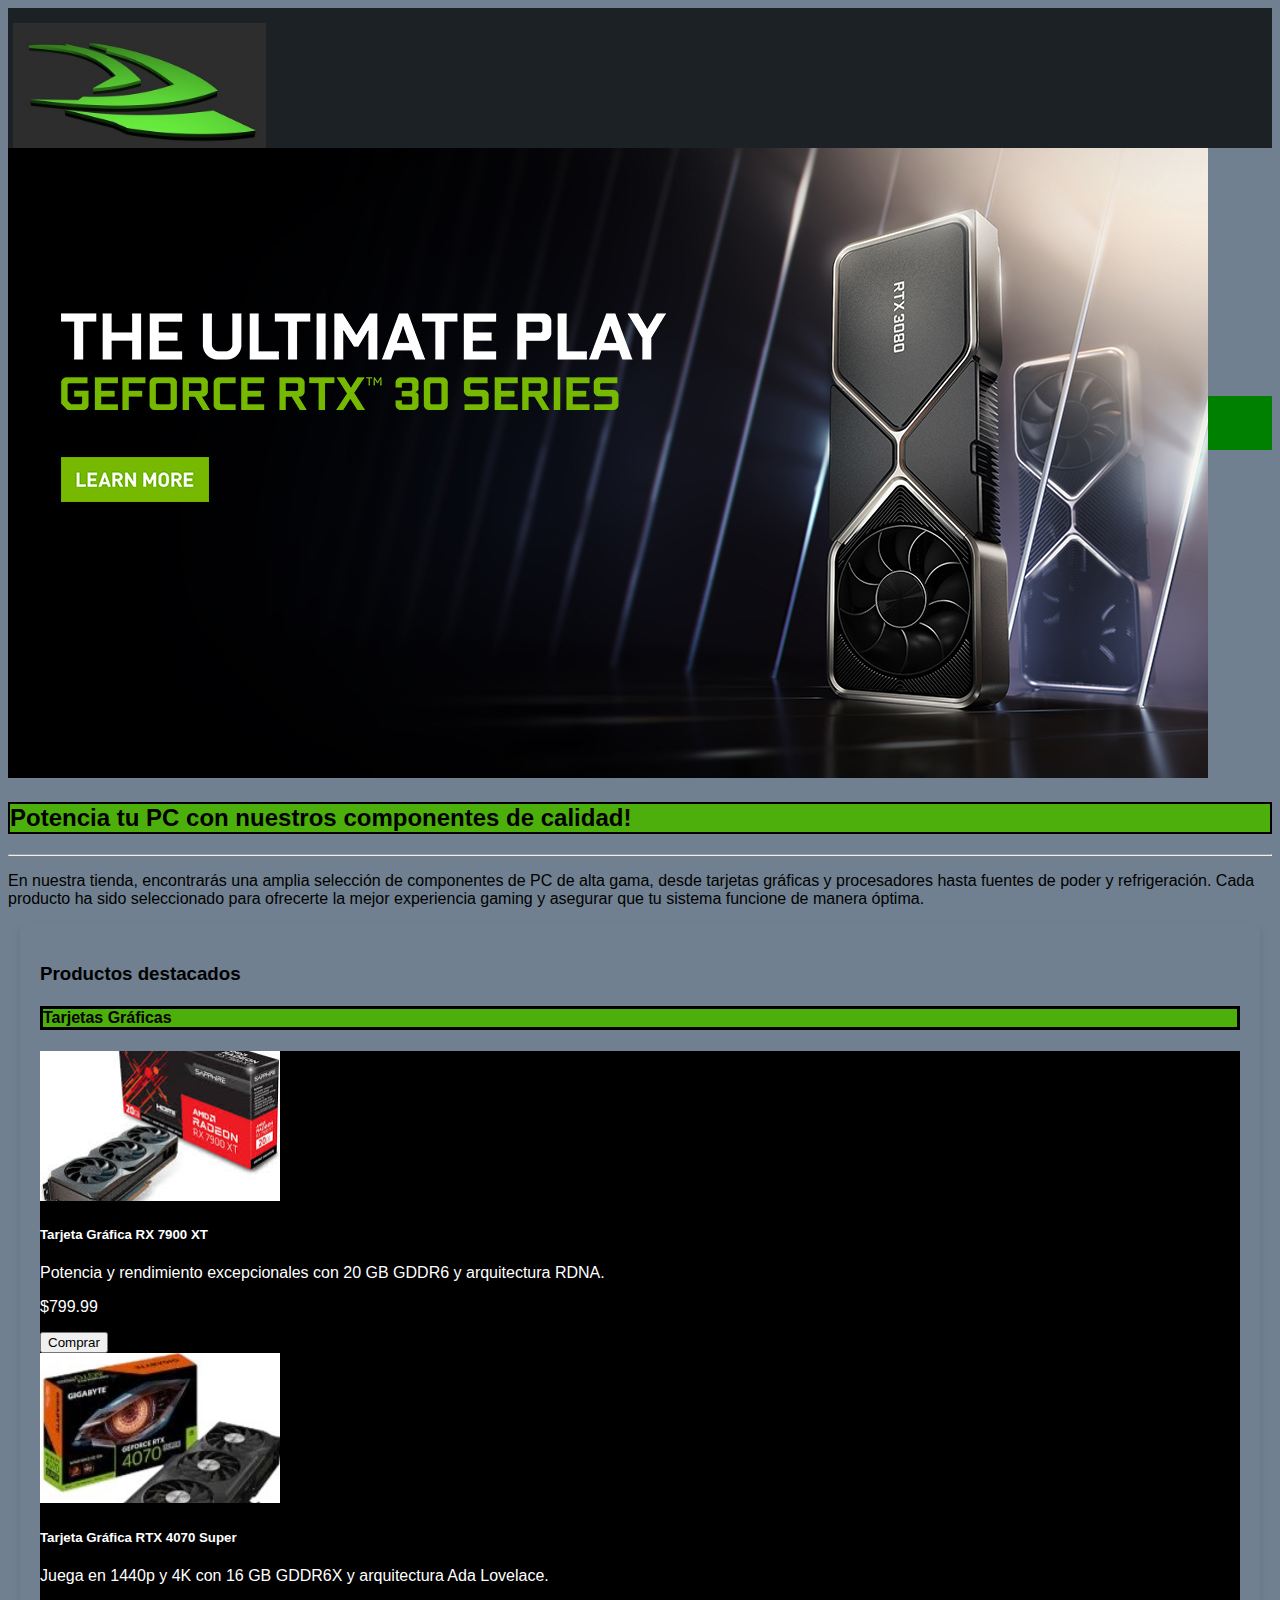
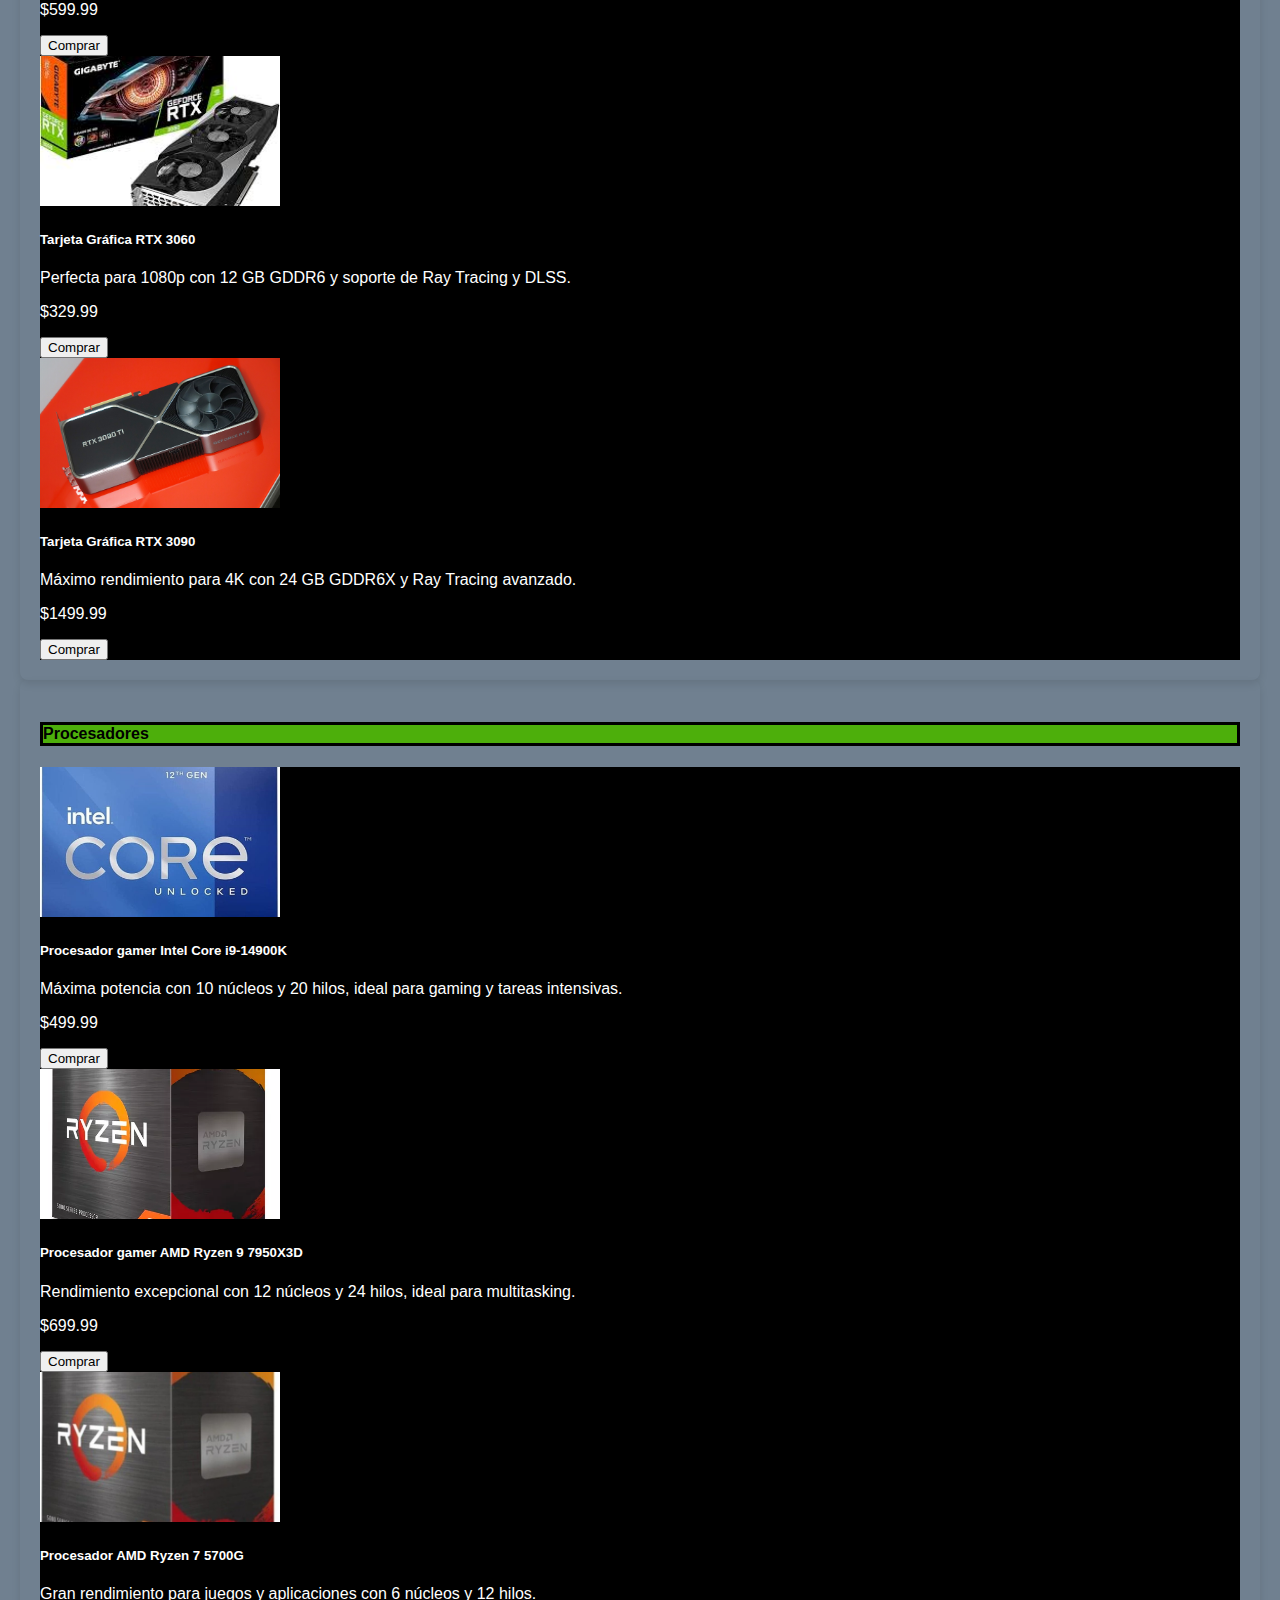
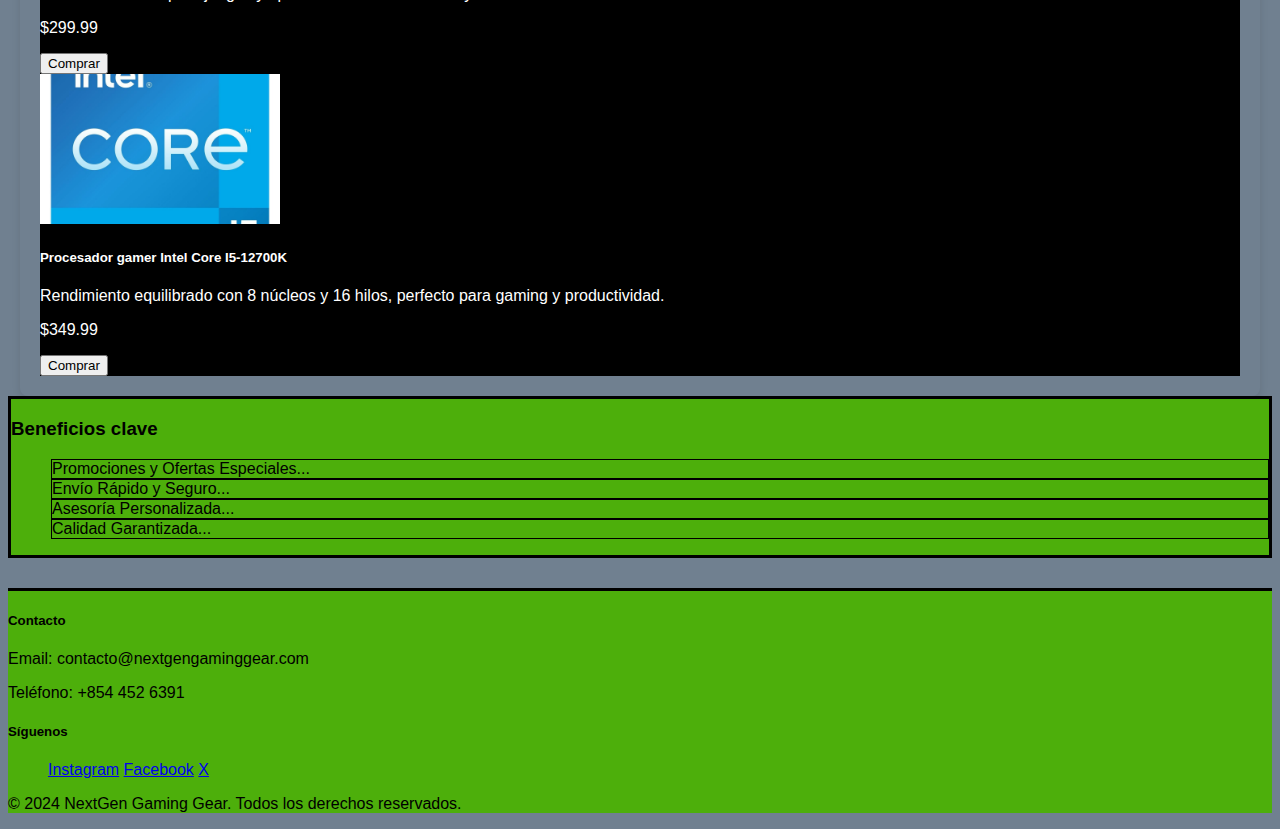
<file: index.html>
<!DOCTYPE html>
<html lang="en">

<head>
    <meta charset="UTF-8">
    <meta name="viewport" content="width=device-width, initial-scale=1.0">
    <meta name="descriiption"
        content="NextGen Gaming Gear ofrece componentes de PC de alta gama, como tarjetas gráficas y procesadores, para mejorar tu experiencia gaming con rendimiento óptimo.">
    <link href="https://cdn.jsdelivr.net/npm/bootstrap@5.3.2/dist/css/bootstrap.min.css" rel="stylesheet"
        integrity="sha384-T3c6CoIi6uLrA9TneNEoa7RxnatzjcDSCmG1MXxSR1GAsXEV/Dwwykc2MPK8M2HN" crossorigin="anonymous">
    <link rel="stylesheet" href="./style.css">

    <title>NextGen Gaming Gear - Inicio</title>
</head>

<body>



    <header class="navbar navbar-expand-lg border-bottom text-center">
        <div class="container-fluid d-flex align-items-center">
            <a class="navbar-brand" href="#">
                <img class="logo-pc img-fluid" src="./img/logo-pc.jpg" alt="Logo de la tienda de PC">
            </a>
            <h1 class="mx-3 text-center flex-grow-1 fs-2">NextGen Gaming <span class="text-success"> Gear </span> </h1>


            <button class="navbar-toggler" type="button" data-bs-toggle="collapse" data-bs-target="#navbarNavDropdown"
                aria-controls="navbarNavDropdown" aria-expanded="false" aria-label="Toggle navigation">
                <span class="navbar-toggler-icon"></span>
            </button>

            <nav class="collapse navbar-collapse bg-dark" id="navbarNavDropdown">
                <ul class="navbar-nav me-auto">
                    <li class="nav-item">
                        <a class="nav-link active text-white" aria-current="page" href="./index.html">Inicio</a>
                    </li>
                    <li class="nav-item">
                        <a class="nav-link text-white" href="./pages/tienda.html">Tienda</a>
                    </li>
                    <li class="nav-item">
                        <a class="nav-link text-white" href="./pages/nosotros.html">Nosotros</a>
                    </li>
                    <li class="nav-item">
                        <a class="nav-link text-white" href="./pages/ayuda.html">Ayuda</a>
                    </li>
                    <li class="nav-item">
                        <a class="nav-link text-white" href="./pages/testimonios.html">Testimonios</a>
                    </li>
                    <li class="nav-item dropdown">
                        <a class="nav-link dropdown-toggle text-white" href="#" role="button" data-bs-toggle="dropdown"
                            aria-expanded="false">
                            Redes sociales
                        </a>
                        <ul class="dropdown-menu">
                            <li><a class="dropdown-item" href="https://www.instagram.com/nvidia/?hl=es"
                                    target="_blank">Instagram</a></li>
                            <li><a class="dropdown-item" href="https://x.com/nvidia" target="_blank">X</a></li>
                            <li><a class="dropdown-item" href="https://www.facebook.com/NVIDIA"
                                    target="_blank">Facebook</a></li>
                        </ul>
                    </li>
                </ul>
            </nav>
        </div>
    </header>







    <main>

        <section class="menu container">
            <div class="row">
                <div class="container-fluid p-0">
                    <img src="./img/nvidia-jpg.jpg" alt="fondo-nvidia" class="img-fluid mx-auto d-block">
                </div>

                <div class="text-center">
                    <h2 class="fw-bold mt-5">Potencia tu PC con nuestros componentes de calidad!</h2>
                    <hr>
                    <p class="texto-nuestra-tienda fs-6 fw-bold">En nuestra tienda, encontrarás una amplia selección de
                        componentes de PC de
                        alta
                        gama, desde tarjetas gráficas y procesadores hasta fuentes de poder y refrigeración. Cada
                        producto ha sido seleccionado para ofrecerte la mejor experiencia gaming y asegurar que tu
                        sistema funcione de manera óptima.</p>
                </div>
            </div>
        </section>

        <section class="container-de-productoss container mt-5 bg-dark">
            <h3 class="text-center mb-4 fs-2">Productos destacados</h3>
            <h4 class="text-center mb-4 fs-3 subtitulo-prod">Tarjetas Gráficas</h4>
            <div class="row row-cols-1 row-cols-md-2 g-4">
                <!-- Producto 1 -->
                <div class="col">
                    <article class="card h-100 fondo-articulo">
                        <img src="./img/rx-7900xt.jpg" class="img-fluid productos-tienda"
                            alt="Tarjeta Gráfica RX 7900 XT">
                        <div class="card-body d-flex flex-column div-de-cada-articulo">
                            <h5 class="text-center ">Tarjeta Gráfica RX 7900 XT</h5>
                            <div class="mt-auto">
                                <p class=" text-center">Potencia y rendimiento excepcionales con 20 GB GDDR6 y
                                    arquitectura RDNA.
                                </p>
                                <p class="text-center fw-bold ">$799.99</p>
                                <button class="btn btn-dark w-100">Comprar</button>
                            </div>
                        </div>
                    </article>
                </div>
                <!-- Producto 2 -->
                <div class="col">
                    <article class="card h-100 fondo-articulo">
                        <img src="./img/rtx-4070-super.jpg" class="img-fluid productos-tienda"
                            alt="Tarjeta Gráfica RTX 4070 Super">
                        <div class="card-body d-flex flex-column div-de-cada-articulo">
                            <h5 class="text-center">Tarjeta Gráfica RTX 4070 Super</h5>
                            <div class="mt-auto">
                                <p class="text-center">Juega en 1440p y 4K con 16 GB GDDR6X y arquitectura
                                    Ada Lovelace.
                                </p>
                                <p class="text-center fw-bold">$599.99</p>
                                <button class="btn btn-dark w-100">Comprar</button>
                            </div>
                        </div>
                    </article>
                </div>
                <!-- Producto 3 -->
                <div class="col">
                    <article class="card h-100 fondo-articulo">
                        <img src="./img/rtx-3060.jpg" class="img-fluid productos-tienda" alt="Tarjeta Gráfica RTX 3060">
                        <div class="card-body d-flex flex-column div-de-cada-articulo">
                            <h5 class="text-center">Tarjeta Gráfica RTX 3060</h5>
                            <div class="mt-auto">
                                <p class="text-center">Perfecta para 1080p con 12 GB GDDR6 y soporte de Ray
                                    Tracing y DLSS.</p>
                                <p class="text-center fw-bold">$329.99</p>
                                <button class="btn btn-dark w-100">Comprar</button>
                            </div>
                        </div>
                    </article>
                </div>
                <!-- Producto 4 -->
                <div class="col">
                    <article class="card h-100 fondo-articulo">
                        <img src="./img/3090.jpg" class="img-fluid productos-tienda" alt="Tarjeta Gráfica RTX 3090">
                        <div class="card-body d-flex flex-column div-de-cada-articulo">
                            <h5 class="text-center">Tarjeta Gráfica RTX 3090</h5>
                            <div class="mt-auto">
                                <p class="text-center">Máximo rendimiento para 4K con 24 GB GDDR6X y Ray
                                    Tracing avanzado.</p>
                                <p class="text-center fw-bold">$1499.99</p>
                                <button class="btn btn-dark w-100">Comprar</button>
                            </div>
                        </div>
                    </article>
                </div>
            </div>
        </section>

        <!-- Sección de Procesadores -->
        <section class="container-de-productoss container mt-5 bg-dark">
            <h4 class="text-center mb-4 fs-3 subtitulo-prod">Procesadores</h4>
            <div class="row row-cols-1 row-cols-md-2 g-4">
                <!-- Producto 1: Procesador 1 -->
                <div class="col">
                    <article class="card h-100 fondo-articulo">
                        <img src="./img/intel-core-i9.jpg" class="img-fluid productos-tienda" alt="Procesador Intel i9">
                        <div class="card-body d-flex flex-column div-de-cada-articulo">
                            <h5 class="text-center">Procesador gamer Intel Core i9-14900K</h5>
                            <div class="mt-auto">
                                <p class="text-center">Máxima potencia con 10 núcleos y 20 hilos, ideal para
                                    gaming y tareas intensivas.</p>
                                <p class="text-center fw-bold">$499.99</p>
                                <button class="btn btn-dark w-100">Comprar</button>
                            </div>
                        </div>
                    </article>
                </div>
                <!-- Producto 2: Procesador 2 -->
                <div class="col">
                    <article class="card h-100 fondo-articulo">
                        <img src="./img/ryzen-9.jpg" class="img-fluid productos-tienda" alt="Procesador AMD Ryzen 9">
                        <div class="card-body d-flex flex-column div-de-cada-articulo">
                            <h5 class="text-center">Procesador gamer AMD Ryzen 9 7950X3D</h5>
                            <div class="mt-auto">
                                <p class="text-center">Rendimiento excepcional con 12 núcleos y 24 hilos,
                                    ideal para multitasking.</p>
                                <p class="text-center fw-bold">$699.99</p>
                                <button class="btn btn-dark w-100">Comprar</button>
                            </div>
                        </div>
                    </article>
                </div>
                <!-- Producto 3: Procesador 3 -->
                <div class="col">
                    <article class="card h-100 fondo-articulo">
                        <img src="./img/ryzen-5.jpg" class="img-fluid productos-tienda" alt="Procesador AMD Ryzen 5">
                        <div class="card-body d-flex flex-column div-de-cada-articulo">
                            <h5 class="text-center">Procesador AMD Ryzen 7 5700G</h5>
                            <div class="mt-auto">
                                <p class="text-center">Gran rendimiento para juegos y aplicaciones con 6
                                    núcleos y 12 hilos.</p>
                                <p class="text-center fw-bold">$299.99</p>
                                <button class="btn btn-dark w-100">Comprar</button>
                            </div>
                        </div>
                    </article>
                </div>
                <!-- Producto 4: Procesador 4 -->
                <div class="col">
                    <article class="card h-100 fondo-articulo">
                        <img src="./img/intel-core-i5.jpg" class="img-fluid productos-tienda" alt="Procesador Intel i5">
                        <div class="card-body d-flex flex-column div-de-cada-articulo">
                            <h5 class="text-center">Procesador gamer Intel Core I5-12700K</h5>
                            <div class="mt-auto">
                                <p class="text-center">Rendimiento equilibrado con 8 núcleos y 16 hilos,
                                    perfecto para gaming y productividad.</p>
                                <p class="text-center fw-bold">$349.99</p>
                                <button class="btn btn-dark w-100">Comprar</button>
                            </div>
                        </div>
                    </article>
                </div>
            </div>
        </section>

        <section class="beneficios-section container mt-5 p-4">
            <h3 class="text-center mb-4">Beneficios clave</h3>
            <ul class="row text-center">
                <li class="col-12 col-md-3 mb-3">Promociones y Ofertas Especiales...</li>
                <li class="col-12 col-md-3 mb-3">Envío Rápido y Seguro...</li>
                <li class="col-12 col-md-3 mb-3">Asesoría Personalizada...</li>
                <li class="col-12 col-md-3 mb-3">Calidad Garantizada...</li>
            </ul>
        </section>



    </main>

    <footer class="text-black text-center py-4">
        <div class="container">
            <div class="row">
                <div class="col-md-4 mb-3">
                    <h5>Contacto</h5>
                    <p>Email: contacto@nextgengaminggear.com</p>
                    <p>Teléfono: +854 452 6391</p>
                </div>
                <div class="col-md-4 mb-3 text-black">
                    <h5>Síguenos</h5>
                    <ul>
                        <a href="https://www.instagram.com/nvidia/?hl=es" target="_blank"
                            class="text-black mx-2">Instagram</a>
                        <a href="https://www.facebook.com/NVIDIA" target="_blank" class="text-black mx-2">Facebook</a>
                        <a href="https://x.com/nvidia" target="_blank" class="text-black mx-2">X</a>
                    </ul>
                </div>
            </div>
            <div class="mt-3">
                <p>&copy; 2024 NextGen Gaming Gear. Todos los derechos reservados.</p>
            </div>
        </div>
    </footer>

    <script src="https://cdn.jsdelivr.net/npm/bootstrap@5.3.2/dist/js/bootstrap.bundle.min.js"
        integrity="sha384-C6RzsynM9kWDrMNeT87bh95OGNyZPhcTNXj1NW7RuBCsyN/o0jlpcV8Qyq46cDfL"
        crossorigin="anonymous"></script>
</body>

</html>
</file>
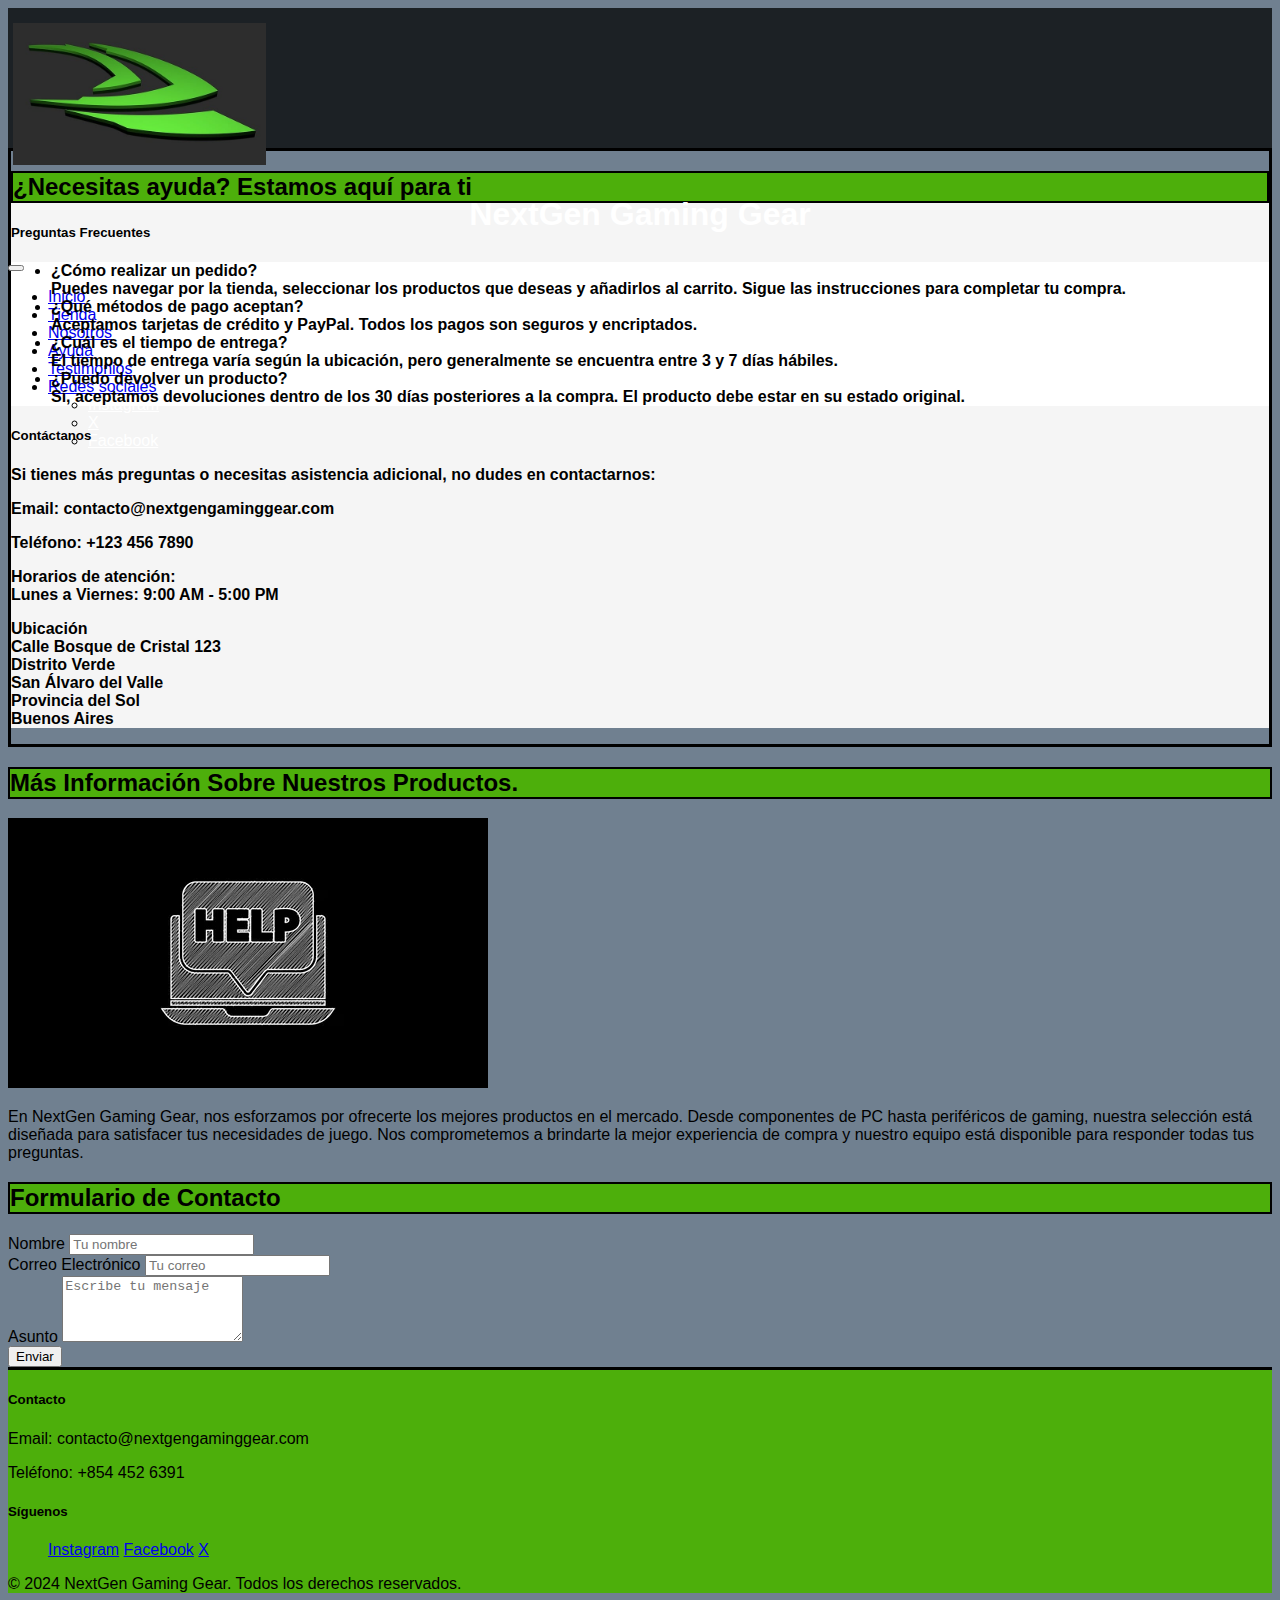
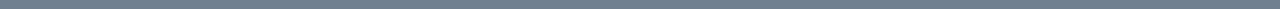
<file: pages/ayuda.html>
<!DOCTYPE html>
<html lang="es">

<head>
    <meta charset="UTF-8">
    <meta name="viewport" content="width=device-width, initial-scale=1.0">
    <meta name="descriiption" content="Encuentra respuestas a tus preguntas frecuentes, contacta con nuestro equipo y conoce más sobre los productos de NextGen Gaming Gear.">
    <link href="https://cdn.jsdelivr.net/npm/bootstrap@5.3.2/dist/css/bootstrap.min.css" rel="stylesheet"
        integrity="sha384-T3c6CoIi6uLrA9TneNEoa7RxnatzjcDSCmG1MXxSR1GAsXEV/Dwwykc2MPK8M2HN" crossorigin="anonymous">
    <link rel="stylesheet" href="../style.css">
    <title>NextGen Gaming Gear - Ayuda</title>
</head>

<body>



    <header class="navbar navbar-expand-lg border-bottom text-center">
        <div class="container-fluid d-flex align-items-center">
            <a class="navbar-brand" href="#">
                <img class="logo-pc img-fluid" src="../img/logo-pc.jpg" alt="Logo de la tienda de PC">
            </a>
            <h1 class="mx-3 text-center flex-grow-1 fs-2">NextGen Gaming <span class="text-success"> Gear </span> </h1>


            <button class="navbar-toggler" type="button" data-bs-toggle="collapse" data-bs-target="#navbarNavDropdown"
                aria-controls="navbarNavDropdown" aria-expanded="false" aria-label="Toggle navigation">
                <span class="navbar-toggler-icon"></span>
            </button>

            <nav class="collapse navbar-collapse bg-dark" id="navbarNavDropdown">
                <ul class="navbar-nav me-auto"> 
                    <li class="nav-item">
                        <a class="nav-link active text-white" aria-current="page" href="../index.html">Inicio</a>
                    </li>
                    <li class="nav-item">
                        <a class="nav-link text-white" href="./tienda.html">Tienda</a>
                    </li>
                    <li class="nav-item">
                        <a class="nav-link text-white" href="./nosotros.html">Nosotros</a>
                    </li>
                    <li class="nav-item">
                        <a class="nav-link text-white" href="./ayuda.html">Ayuda</a>
                    </li>
                    <li class="nav-item">
                        <a class="nav-link text-white" href="./testimonios.html">Testimonios</a>
                    </li>
                    <li class="nav-item dropdown">
                        <a class="nav-link dropdown-toggle text-white" href="#" role="button" data-bs-toggle="dropdown"
                            aria-expanded="false">
                            Redes sociales
                        </a>
                        <ul class="dropdown-menu">
                            <li><a class="dropdown-item" href="https://www.instagram.com/nvidia/?hl=es"
                                    target="_blank">Instagram</a></li>
                            <li><a class="dropdown-item" href="https://x.com/nvidia" target="_blank">X</a></li>
                            <li><a class="dropdown-item" href="https://www.facebook.com/NVIDIA"
                                    target="_blank">Facebook</a></li>
                        </ul>
                    </li>
                </ul>
            </nav>
        </div>
    </header>




    <main>

        <section class="contenedor-ayuda container my-5 bg-white p-4">
            <div class="div-ayuda-html text-center">
                <h2>¿Necesitas ayuda? Estamos aquí para ti</h2>
                <div class="row d-flex align-items-start">
                    <div class="col-md-6 div-preg-frec">
                        <h5>Preguntas Frecuentes</h5>
                        <ul class="list-unstyled">
                            <li><strong>¿Cómo realizar un pedido?</strong><br> Puedes navegar por la tienda, seleccionar
                                los productos que deseas y añadirlos al carrito. Sigue las instrucciones para completar
                                tu compra.</li>
                            <li><strong>¿Qué métodos de pago aceptan?</strong><br> Aceptamos tarjetas de crédito y
                                PayPal. Todos los pagos son seguros y encriptados.</li>
                            <li><strong>¿Cuál es el tiempo de entrega?</strong><br> El tiempo de entrega varía según la
                                ubicación, pero generalmente se encuentra entre 3 y 7 días hábiles.</li>
                            <li><strong>¿Puedo devolver un producto?</strong><br> Sí, aceptamos devoluciones dentro de
                                los 30 días posteriores a la compra. El producto debe estar en su estado original.</li>
                        </ul>
                    </div>
                    <div class="col-md-6">
                        <h5>Contáctanos</h5>
                        <p>Si tienes más preguntas o necesitas asistencia adicional, no dudes en contactarnos:</p>
                        <p><strong>Email:</strong> contacto@nextgengaminggear.com</p>
                        <p><strong>Teléfono:</strong> +123 456 7890</p>
                        <p><strong>Horarios de atención:</strong><br> Lunes a Viernes: 9:00 AM - 5:00 PM</p>
                        <p><strong>Ubicación</strong><br> Calle Bosque de Cristal 123 <br> Distrito Verde <br> San
                            Álvaro del
                            Valle<br>Provincia del Sol <br> <strong>Buenos Aires</strong></p>
                    </div>
                </div>
            </div>
        </section>

        <section class="informacion-adicional container my-5">
            <h2 class="text-center">Más Información Sobre Nuestros Productos.</h2>
            <div class="text-center my-4">
                <img src="../img/help.jpg" alt="Ayuda" class="img-fluid w-100 h-auto imagen-ayuda">
            </div>
            <p class="text-center fs-5">En NextGen Gaming Gear, nos esforzamos por ofrecerte los mejores productos en el
                mercado. Desde componentes de PC hasta periféricos de gaming, nuestra selección está diseñada para
                satisfacer tus necesidades de juego. Nos comprometemos a brindarte la mejor experiencia de compra y
                nuestro equipo está disponible para responder todas tus preguntas.</p>
        </section>

        <section class="container my-5  ">
            <h2 class="text-center">Formulario de Contacto</h2>
            <form>
                <div class="mb-3">
                    <label for="nombre" class="form-label">Nombre</label>
                    <input type="text" class="form-control" id="nombre" placeholder="Tu nombre">
                </div>
                <div class="mb-3">
                    <label for="correo" class="form-label">Correo Electrónico</label>
                    <input type="email" class="form-control" id="correo" placeholder="Tu correo" required>
                </div>
                <div class="mb-3">
                    <label for="asunto" class="form-label">Asunto</label>
                    <textarea class="form-control" id="asunto" rows="4" placeholder="Escribe tu mensaje"
                        required></textarea>
                </div>
                <button type="submit" class="btn btn-primary">Enviar</button>
            </form>
        </section>
    </main>

    <footer class="text-black text-center py-4">
        <div class="container">
            <div class="row">
                <div class="col-md-4 mb-3">
                    <h5>Contacto</h5>
                    <p>Email: contacto@nextgengaminggear.com</p>
                    <p>Teléfono: +854 452 6391</p>
                </div>
                <div class="col-md-4 mb-3 text-black">
                    <h5>Síguenos</h5>
                    <ul>
                        <a href="https://www.instagram.com/nvidia/?hl=es" target="_blank"
                            class="text-black mx-2">Instagram</a>
                        <a href="https://www.facebook.com/NVIDIA" target="_blank" class="text-black mx-2">Facebook</a>
                        <a href="https://x.com/nvidia" target="_blank" class="text-black mx-2">X</a>
                    </ul>
                </div>
            </div>
            <div class="mt-3">
                <p>&copy; 2024 NextGen Gaming Gear. Todos los derechos reservados.</p>
            </div>
        </div>
    </footer>




    <script src="https://cdn.jsdelivr.net/npm/bootstrap@5.3.2/dist/js/bootstrap.bundle.min.js"
        integrity="sha384-C6RzsynM9kWDrMNeT87bh95OGNyZPhcTNXj1NW7RuBCsyN/o0jlpcV8Qyq46cDfL"
        crossorigin="anonymous"></script>

</body>

</html>
</file>
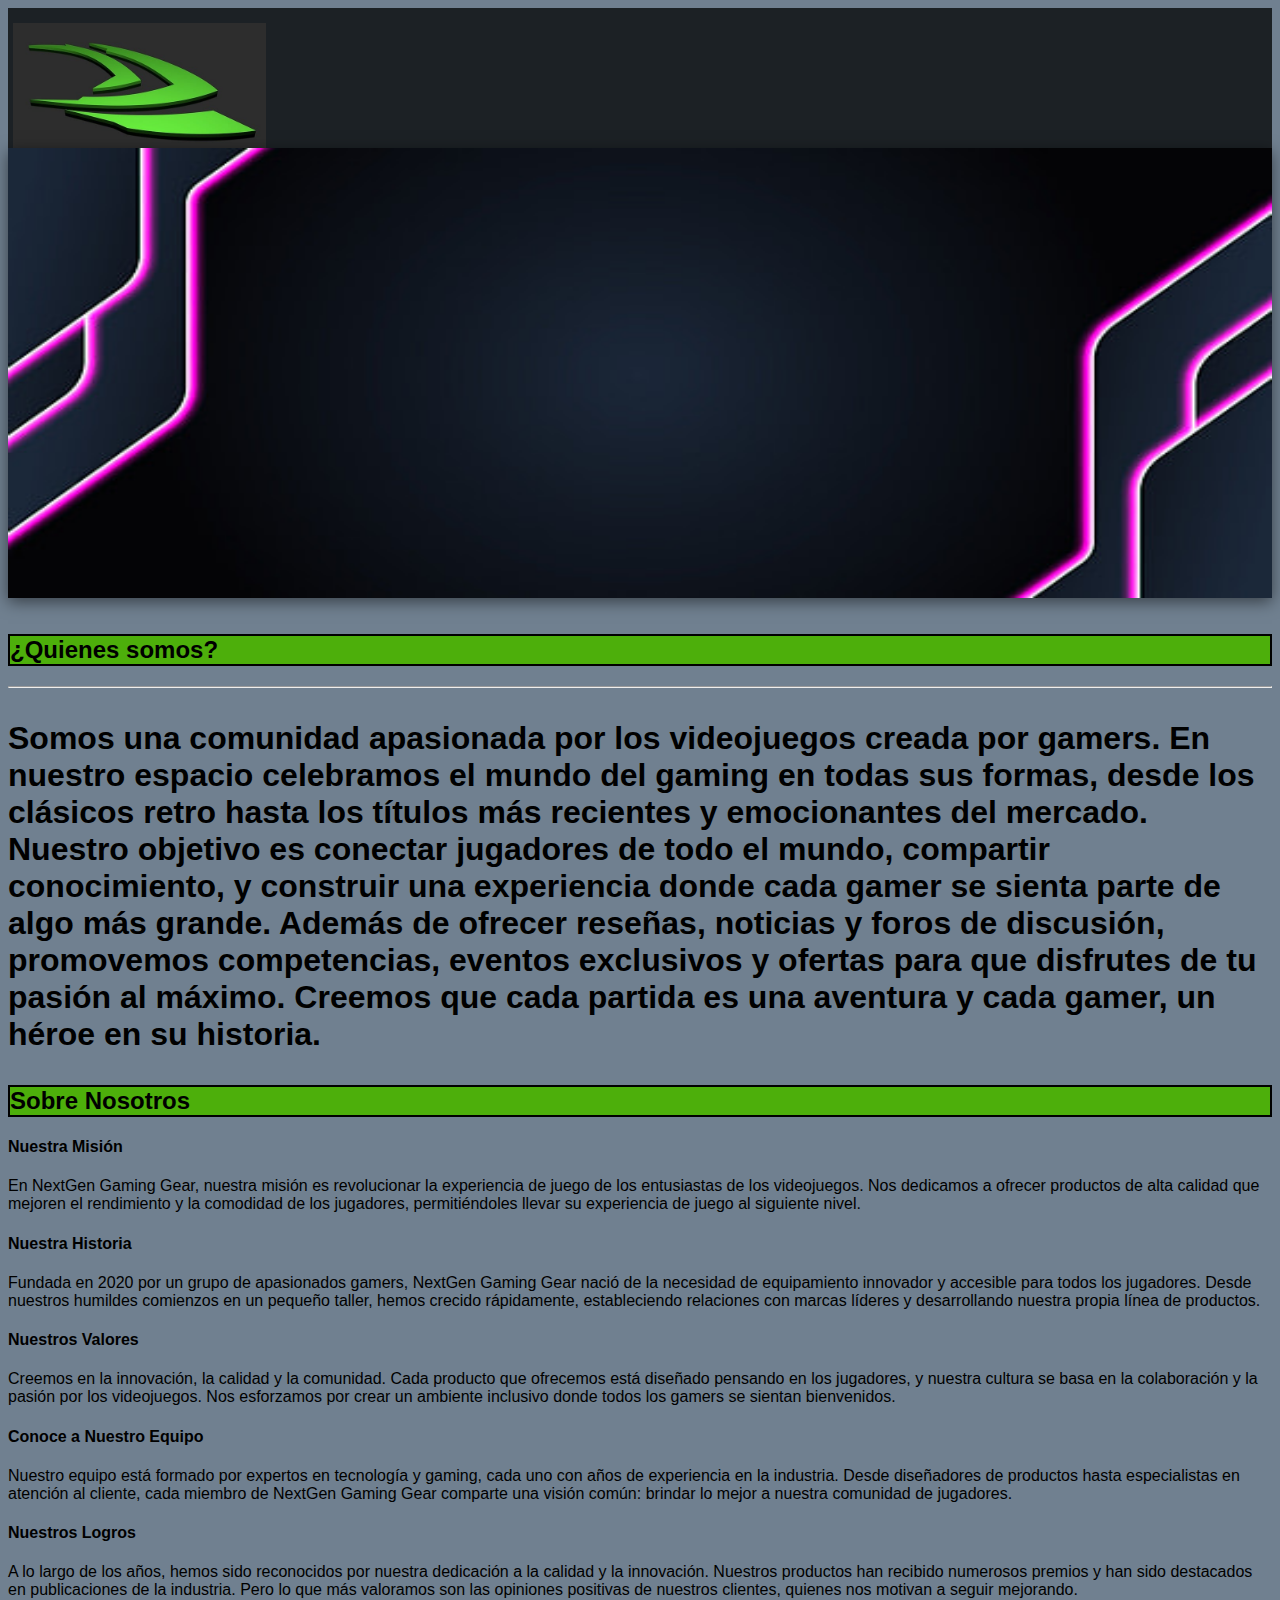
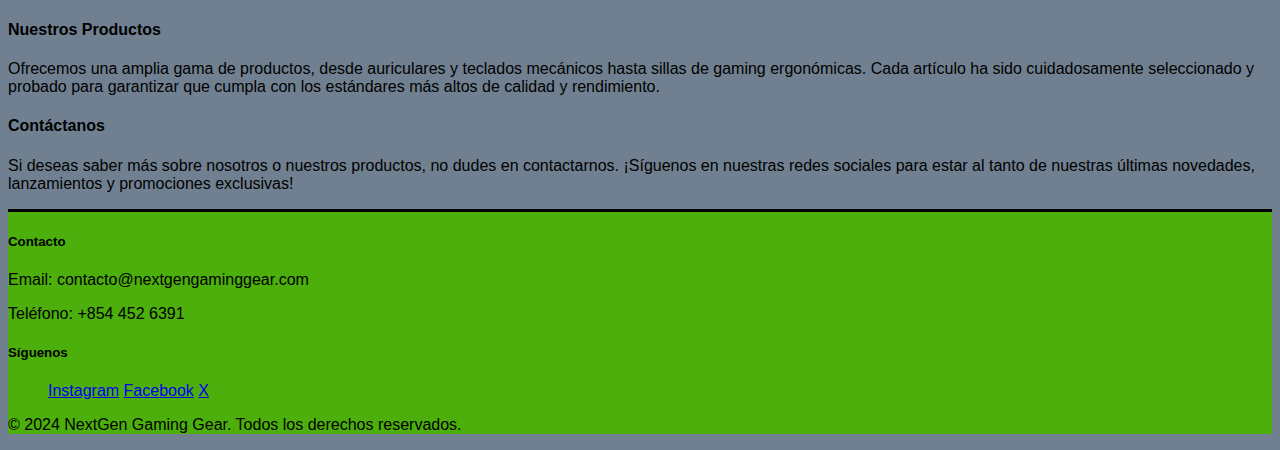
<file: pages/nosotros.html>
<!DOCTYPE html>
<html lang="en">

<head>
    <meta charset="UTF-8">
    <meta name="viewport" content="width=device-width, initial-scale=1.0">
    <meta name="descriiption"
        content="NextGen Gaming Gear: productos de calidad para gamers, desde teclados hasta auriculares. Mejora tu experiencia de juego.">
    <link href="https://cdn.jsdelivr.net/npm/bootstrap@5.3.2/dist/css/bootstrap.min.css" rel="stylesheet"
        integrity="sha384-T3c6CoIi6uLrA9TneNEoa7RxnatzjcDSCmG1MXxSR1GAsXEV/Dwwykc2MPK8M2HN" crossorigin="anonymous">
    <link rel="stylesheet" href="../style.css">
    <title>NextGen Gaming Gear - Nosotros</title>
</head>

<body>

    <header class="navbar navbar-expand-lg border-bottom text-center">
        <div class="container-fluid d-flex align-items-center">
            <a class="navbar-brand" href="#">
                <img class="logo-pc img-fluid" src="../img/logo-pc.jpg" alt="Logo de la tienda de PC">
            </a>
            <h1 class="mx-3 text-center flex-grow-1 fs-2">NextGen Gaming <span class="text-success"> Gear </span> </h1>


            <button class="navbar-toggler" type="button" data-bs-toggle="collapse" data-bs-target="#navbarNavDropdown"
                aria-controls="navbarNavDropdown" aria-expanded="false" aria-label="Toggle navigation">
                <span class="navbar-toggler-icon"></span>
            </button>

            <nav class="collapse navbar-collapse bg-dark" id="navbarNavDropdown">
                <ul class="navbar-nav me-auto">
                    <li class="nav-item">
                        <a class="nav-link active text-white" aria-current="page" href="../index.html">Inicio</a>
                    </li>
                    <li class="nav-item">
                        <a class="nav-link text-white" href="./tienda.html">Tienda</a>
                    </li>
                    <li class="nav-item">
                        <a class="nav-link text-white" href="./nosotros.html">Nosotros</a>
                    </li>
                    <li class="nav-item">
                        <a class="nav-link text-white" href="./ayuda.html">Ayuda</a>
                    </li>
                    <li class="nav-item">
                        <a class="nav-link text-white" href="./testimonios.html">Testimonios</a>
                    </li>
                    <li class="nav-item dropdown">
                        <a class="nav-link dropdown-toggle text-white" href="#" role="button" data-bs-toggle="dropdown"
                            aria-expanded="false">
                            Redes sociales
                        </a>
                        <ul class="dropdown-menu">
                            <li><a class="dropdown-item" href="https://www.instagram.com/nvidia/?hl=es"
                                    target="_blank">Instagram</a></li>
                            <li><a class="dropdown-item" href="https://x.com/nvidia" target="_blank">X</a></li>
                            <li><a class="dropdown-item" href="https://www.facebook.com/NVIDIA"
                                    target="_blank">Facebook</a></li>
                        </ul>
                    </li>
                </ul>
            </nav>
        </div>
    </header>







    <main>


        <section class="container p-0 text-center">
            <img src="../img/banner-gamer-nosotros.jpg" alt="banner-gamer-nosotros"
                class="fondo-nosotros img-fluid mx-auto d-block">
            <h2>¿Quienes somos?</h2>
            <hr>
            <p class="parrafo-nosotros-p fs-5 mt-3 mb-3">Somos una comunidad apasionada por los videojuegos creada
                por gamers.
                En nuestro espacio
                celebramos el
                mundo del gaming en todas sus formas, desde los clásicos retro hasta los títulos más recientes y
                emocionantes del mercado. Nuestro objetivo es conectar jugadores de todo el mundo, compartir
                conocimiento, y
                construir
                una experiencia
                donde cada gamer se sienta parte de algo más grande. Además de ofrecer reseñas, noticias y foros de
                discusión,
                promovemos competencias, eventos exclusivos y ofertas para que disfrutes de tu pasión al máximo.
                Creemos que cada partida es una aventura y cada gamer, un héroe en su historia.</p>
        </section>

        <section class="container my-5">
            <h2 class="text-center mb-4">Sobre Nosotros</h2>
            <div class="card mb-3 bg-dark text-white">
                <div class="card-body">
                    <h4 class="card-title">Nuestra Misión</h4>
                    <p class="card-text">En NextGen Gaming Gear, nuestra misión es revolucionar la experiencia de juego
                        de los
                        entusiastas de los videojuegos.
                        Nos dedicamos a ofrecer productos de alta calidad que mejoren el rendimiento y la comodidad de
                        los
                        jugadores,
                        permitiéndoles llevar su experiencia de juego al siguiente nivel.</p>
                </div>
            </div>
            <div class="card mb-3 bg-dark text-white">
                <div class="card-body">
                    <h4 class="card-title">Nuestra Historia</h4>
                    <p class="card-text">Fundada en 2020 por un grupo de apasionados gamers, NextGen Gaming Gear nació
                        de la
                        necesidad de equipamiento innovador
                        y accesible para todos los jugadores. Desde nuestros humildes comienzos en un pequeño taller,
                        hemos
                        crecido rápidamente,
                        estableciendo relaciones con marcas líderes y desarrollando nuestra propia línea de productos.
                    </p>
                </div>
            </div>
            <div class="card mb-3 bg-dark text-white">
                <div class="card-body">
                    <h4 class="card-title">Nuestros Valores</h4>
                    <p class="card-text">Creemos en la innovación, la calidad y la comunidad. Cada producto que
                        ofrecemos está
                        diseñado pensando en los jugadores,
                        y nuestra cultura se basa en la colaboración y la pasión por los videojuegos. Nos esforzamos por
                        crear
                        un ambiente inclusivo
                        donde todos los gamers se sientan bienvenidos.</p>
                </div>
            </div>
            <div class="card mb-3 bg-dark text-white">
                <div class="card-body">
                    <h4 class="card-title">Conoce a Nuestro Equipo</h4>
                    <p class="card-text">Nuestro equipo está formado por expertos en tecnología y gaming, cada uno con
                        años de
                        experiencia en la industria. Desde
                        diseñadores de productos hasta especialistas en atención al cliente, cada miembro de NextGen
                        Gaming Gear
                        comparte una
                        visión común: brindar lo mejor a nuestra comunidad de jugadores.</p>
                </div>
            </div>
            <div class="card mb-3 bg-dark text-white">
                <div class="card-body">
                    <h4 class="card-title">Nuestros Logros</h4>
                    <p class="card-text">A lo largo de los años, hemos sido reconocidos por nuestra dedicación a la
                        calidad y la
                        innovación.
                        Nuestros productos han recibido numerosos premios y han sido destacados en publicaciones de la
                        industria. Pero lo que
                        más valoramos son las opiniones positivas de nuestros clientes, quienes nos motivan a seguir
                        mejorando.
                    </p>
                </div>
            </div>
            <div class="card mb-3 bg-dark text-white">
                <div class="card-body">
                    <h4 class="card-title">Nuestros Productos</h4>
                    <p class="card-text">Ofrecemos una amplia gama de productos, desde auriculares y teclados mecánicos
                        hasta
                        sillas de gaming
                        ergonómicas. Cada artículo ha sido cuidadosamente seleccionado y probado para garantizar que
                        cumpla con
                        los estándares
                        más altos de calidad y rendimiento.</p>
                </div>
            </div>
            <div class="card mb-3 bg-dark text-white">
                <div class="card-body">
                    <h4 class="card-title">Contáctanos</h4>
                    <p class="card-text">Si deseas saber más sobre nosotros o nuestros productos, no dudes en
                        contactarnos.
                        ¡Síguenos en
                        nuestras redes sociales para estar al tanto de nuestras últimas novedades, lanzamientos y
                        promociones
                        exclusivas!</p>
                </div>
            </div>
        </section>




    </main>









    <footer class="text-black text-center py-4">
        <div class="container">
            <div class="row">
                <div class="col-md-4 mb-3">
                    <h5>Contacto</h5>
                    <p>Email: contacto@nextgengaminggear.com</p>
                    <p>Teléfono: +854 452 6391</p>
                </div>
                <div class="col-md-4 mb-3 text-black">
                    <h5>Síguenos</h5>
                    <ul>
                        <a href="https://www.instagram.com/nvidia/?hl=es" target="_blank"
                            class="text-black mx-2">Instagram</a>
                        <a href="https://www.facebook.com/NVIDIA" target="_blank" class="text-black mx-2">Facebook</a>
                        <a href="https://x.com/nvidia" target="_blank" class="text-black mx-2">X</a>
                    </ul>
                </div>
            </div>
            <div class="mt-3">
                <p>&copy; 2024 NextGen Gaming Gear. Todos los derechos reservados.</p>
            </div>
        </div>
    </footer>















    <script src="https://cdn.jsdelivr.net/npm/bootstrap@5.3.2/dist/js/bootstrap.bundle.min.js"
        integrity="sha384-C6RzsynM9kWDrMNeT87bh95OGNyZPhcTNXj1NW7RuBCsyN/o0jlpcV8Qyq46cDfL"
        crossorigin="anonymous"></script>

</body>

</html>
</file>
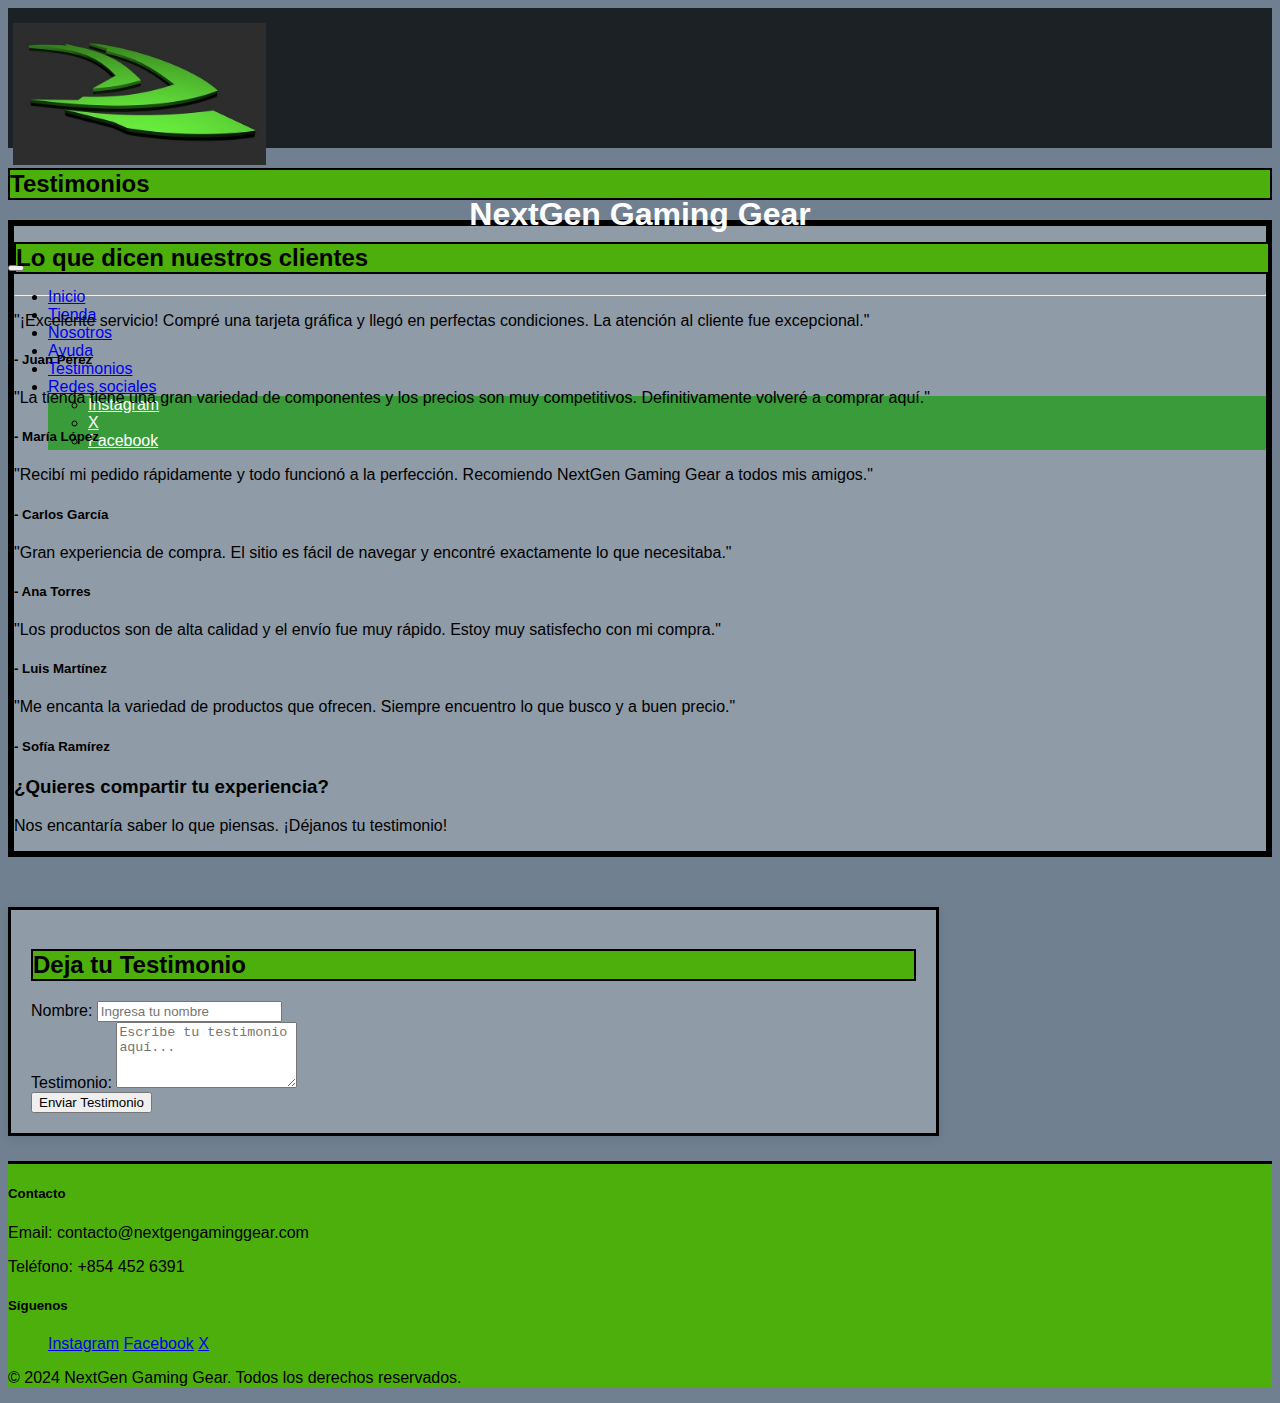
<file: pages/testimonios.html>
<!DOCTYPE html>
<html lang="en">

<head>
    <meta charset="UTF-8">
    <meta name="viewport" content="width=device-width, initial-scale=1.0">
    <meta name="descriiption" content="Lee los testimonios de nuestros clientes sobre productos gaming y servicio en NextGen Gaming Gear.">
    <link href="https://cdn.jsdelivr.net/npm/bootstrap@5.3.2/dist/css/bootstrap.min.css" rel="stylesheet"
        integrity="sha384-T3c6CoIi6uLrA9TneNEoa7RxnatzjcDSCmG1MXxSR1GAsXEV/Dwwykc2MPK8M2HN" crossorigin="anonymous">
    <link rel="stylesheet" href="../style.css">
    <title>NextGen Gaming Gear - Testimonios</title>
</head>

<body>


    <header class="navbar navbar-expand-lg border-bottom text-center">
        <div class="container-fluid d-flex align-items-center">
            <a class="navbar-brand" href="#">
                <img class="logo-pc img-fluid" src="../img/logo-pc.jpg" alt="Logo de la tienda de PC">
            </a>
            <h1 class="mx-3 text-center flex-grow-1 fs-2">NextGen Gaming <span class="text-success"> Gear </span> </h1>

          
            <button class="navbar-toggler" type="button" data-bs-toggle="collapse" data-bs-target="#navbarNavDropdown"
                aria-controls="navbarNavDropdown" aria-expanded="false" aria-label="Toggle navigation">
                <span class="navbar-toggler-icon"></span>
            </button>

            <nav class="collapse navbar-collapse bg-dark" id="navbarNavDropdown">
                <ul class="navbar-nav me-auto"> 
                    <li class="nav-item">
                        <a class="nav-link active text-white" aria-current="page" href="../index.html">Inicio</a>
                    </li>
                    <li class="nav-item">
                        <a class="nav-link text-white" href="./tienda.html">Tienda</a>
                    </li>
                    <li class="nav-item">
                        <a class="nav-link text-white" href="./nosotros.html">Nosotros</a>
                    </li>
                    <li class="nav-item">
                        <a class="nav-link text-white" href="./ayuda.html">Ayuda</a>
                    </li>
                    <li class="nav-item">
                        <a class="nav-link text-white" href="./testimonios.html">Testimonios</a>
                    </li>
                    <li class="nav-item dropdown">
                        <a class="nav-link dropdown-toggle text-white" href="#" role="button" data-bs-toggle="dropdown"
                            aria-expanded="false">
                            Redes sociales
                        </a>
                        <ul class="dropdown-menu">
                            <li><a class="dropdown-item" href="https://www.instagram.com/nvidia/?hl=es"
                                    target="_blank">Instagram</a></li>
                            <li><a class="dropdown-item" href="https://x.com/nvidia" target="_blank">X</a></li>
                            <li><a class="dropdown-item" href="https://www.facebook.com/NVIDIA"
                                    target="_blank">Facebook</a></li>
                        </ul>
                    </li>
                </ul>
            </nav>
        </div>
    </header>





    <main>


        <section class="container mt-5">
            <h2 class="text-center text-black">Testimonios</h2>
            <section class="mt-4 seccion-testimonios-clientes">
                <h2 class="subtitulo-testimonios text-center mb-4">Lo que dicen nuestros clientes</h2>
                <hr>
                <section class="row">
                    <article class="col-md-4 mb-4">
                        <div class="card">
                            <div class="card-body">
                                <p class="card-text">"¡Excelente servicio! Compré una tarjeta gráfica y llegó en
                                    perfectas
                                    condiciones. La atención al cliente fue excepcional."</p>
                                <h5 class="card-title">- Juan Pérez</h5>
                            </div>
                        </div>
                    </article>
                    <article class="col-md-4 mb-4">
                        <div class="card">
                            <div class="card-body">
                                <p class="card-text">"La tienda tiene una gran variedad de componentes y los precios son
                                    muy
                                    competitivos. Definitivamente volveré a comprar aquí."</p>
                                <h5 class="card-title">- María López</h5>
                            </div>
                        </div>
                    </article>
                    <article class="col-md-4 mb-4">
                        <div class="card">
                            <div class="card-body">
                                <p class="card-text">"Recibí mi pedido rápidamente y todo funcionó a la perfección.
                                    Recomiendo
                                    NextGen Gaming Gear a todos mis amigos."</p>
                                <h5 class="card-title">- Carlos García</h5>
                            </div>
                        </div>
                    </article>
                </section>
                <section class="row">
                    <article class="col-md-4 mb-4">
                        <div class="card">
                            <div class="card-body">
                                <p class="card-text">"Gran experiencia de compra. El sitio es fácil de navegar y
                                    encontré
                                    exactamente lo que necesitaba."</p>
                                <h5 class="card-title">- Ana Torres</h5>
                            </div>
                        </div>
                    </article>
                    <article class="col-md-4 mb-4">
                        <div class="card">
                            <div class="card-body">
                                <p class="card-text">"Los productos son de alta calidad y el envío fue muy rápido. Estoy
                                    muy
                                    satisfecho con mi compra."</p>
                                <h5 class="card-title">- Luis Martínez</h5>
                            </div>
                        </div>
                    </article>
                    <article class="col-md-4 mb-4">
                        <div class="card">
                            <div class="card-body">
                                <p class="card-text">"Me encanta la variedad de productos que ofrecen. Siempre encuentro
                                    lo que
                                    busco y a buen precio."</p>
                                <h5 class="card-title">- Sofía Ramírez</h5>
                            </div>
                        </div>
                    </article>
                </section>
                <div class="text-center mt-5">
                    <h3>¿Quieres compartir tu experiencia?</h3>
                    <p>Nos encantaría saber lo que piensas. ¡Déjanos tu testimonio!</p>
                </div>
            </section>
        </section>

        <section class="container d-flex justify-content-center align-items-center">
            <section class="formulario-testimonios p-4 rounded">
                <h2 class="text-center">Deja tu Testimonio</h2>
                <form>
                    <div class="form-group">
                        <label for="name">Nombre:</label>
                        <input type="text" class="form-control" id="name" placeholder="Ingresa tu nombre">
                    </div>
                    <div class="form-group">
                        <label for="testimonial">Testimonio:</label>
                        <textarea class="form-control" id="testimonial" rows="4"
                            placeholder="Escribe tu testimonio aquí..."></textarea>
                    </div>
                    <button type="submit" class="btn btn-success btn-block">Enviar Testimonio</button>
                </form>
            </section>
        </section>










    </main>



    <footer class="text-black text-center py-4">
        <div class="container">
            <div class="row">
                <div class="col-md-4 mb-3">
                    <h5>Contacto</h5>
                    <p>Email: contacto@nextgengaminggear.com</p>
                    <p>Teléfono: +854 452 6391</p>
                </div>
                <div class="col-md-4 mb-3 text-black">
                    <h5>Síguenos</h5>
                    <ul>
                        <a href="https://www.instagram.com/nvidia/?hl=es" target="_blank"
                            class="text-black mx-2">Instagram</a>
                        <a href="https://www.facebook.com/NVIDIA" target="_blank" class="text-black mx-2">Facebook</a>
                        <a href="https://x.com/nvidia" target="_blank" class="text-black mx-2">X</a>
                    </ul>
                </div>
            </div>
            <div class="mt-3">
                <p>&copy; 2024 NextGen Gaming Gear. Todos los derechos reservados.</p>
            </div>
        </div>
    </footer>











































    <script src="https://cdn.jsdelivr.net/npm/bootstrap@5.3.2/dist/js/bootstrap.bundle.min.js"
        integrity="sha384-C6RzsynM9kWDrMNeT87bh95OGNyZPhcTNXj1NW7RuBCsyN/o0jlpcV8Qyq46cDfL"
        crossorigin="anonymous"></script>


</body>

</html>
</file>
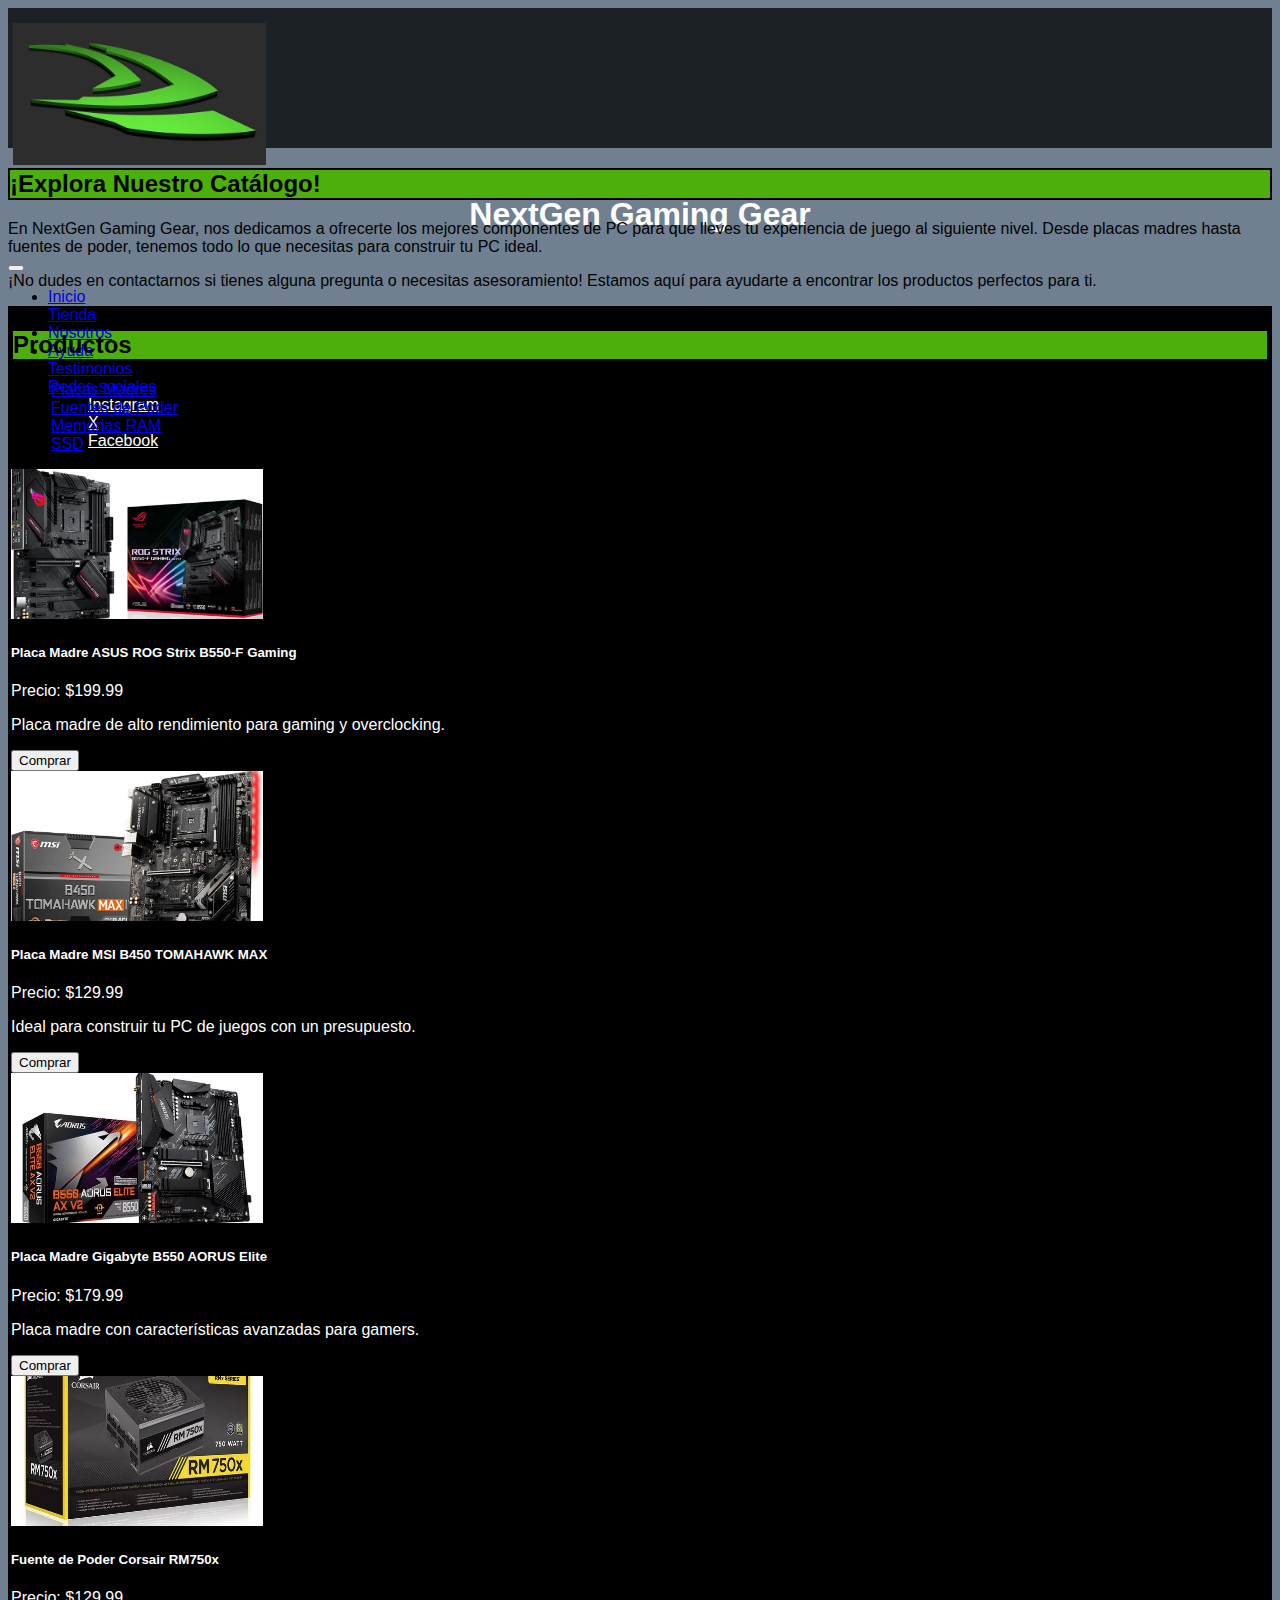
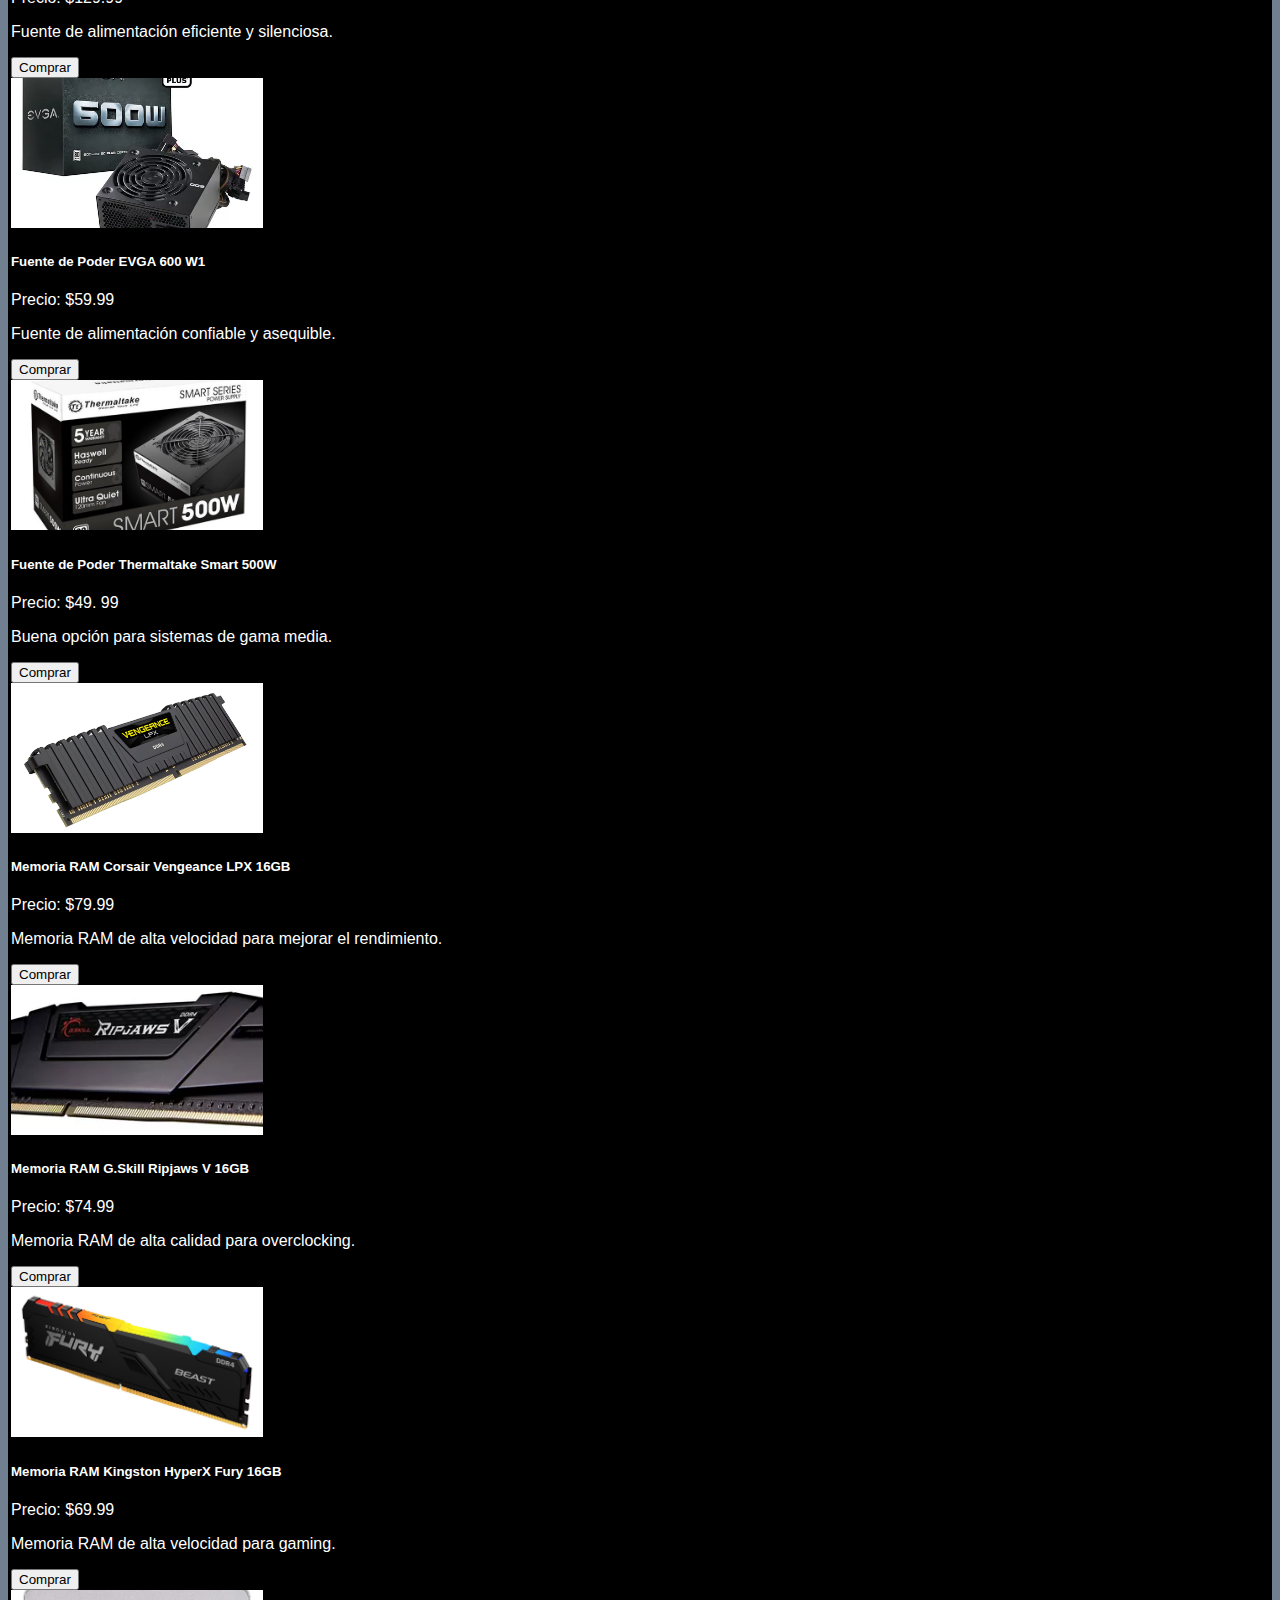
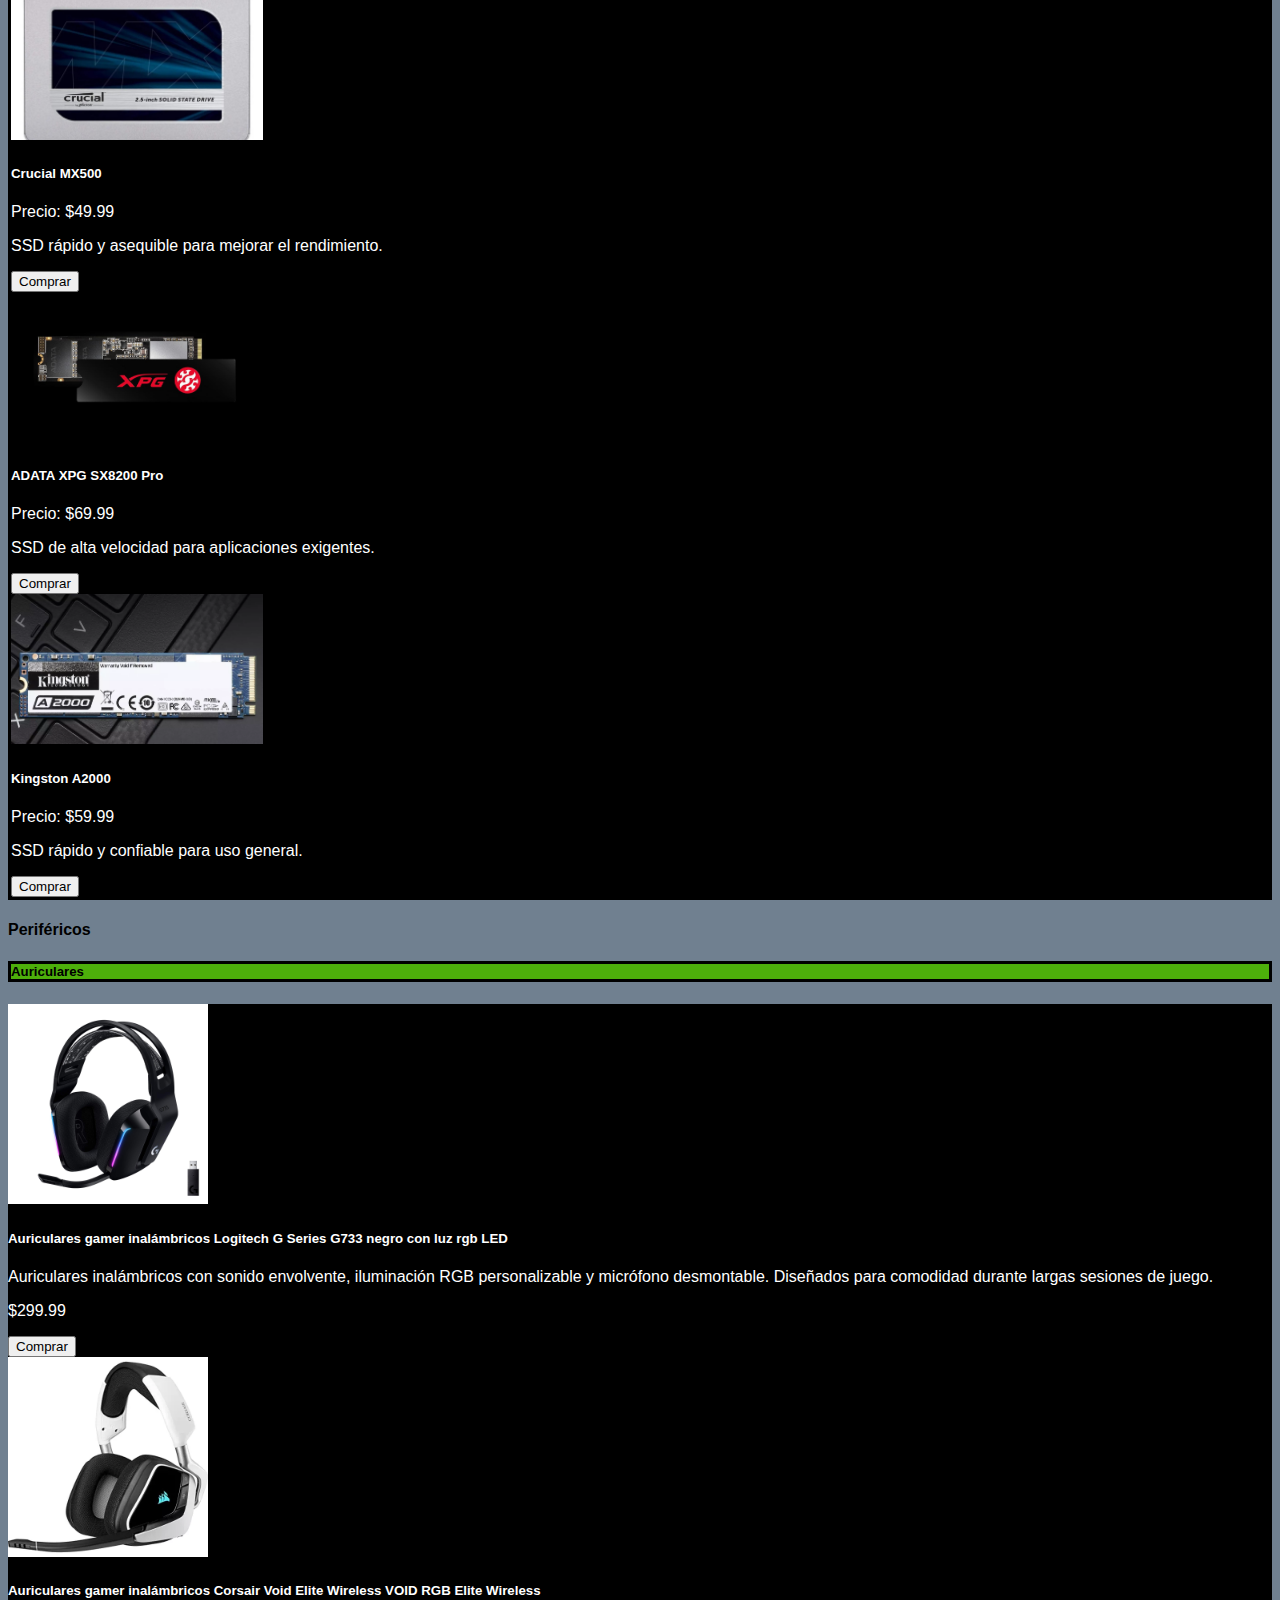
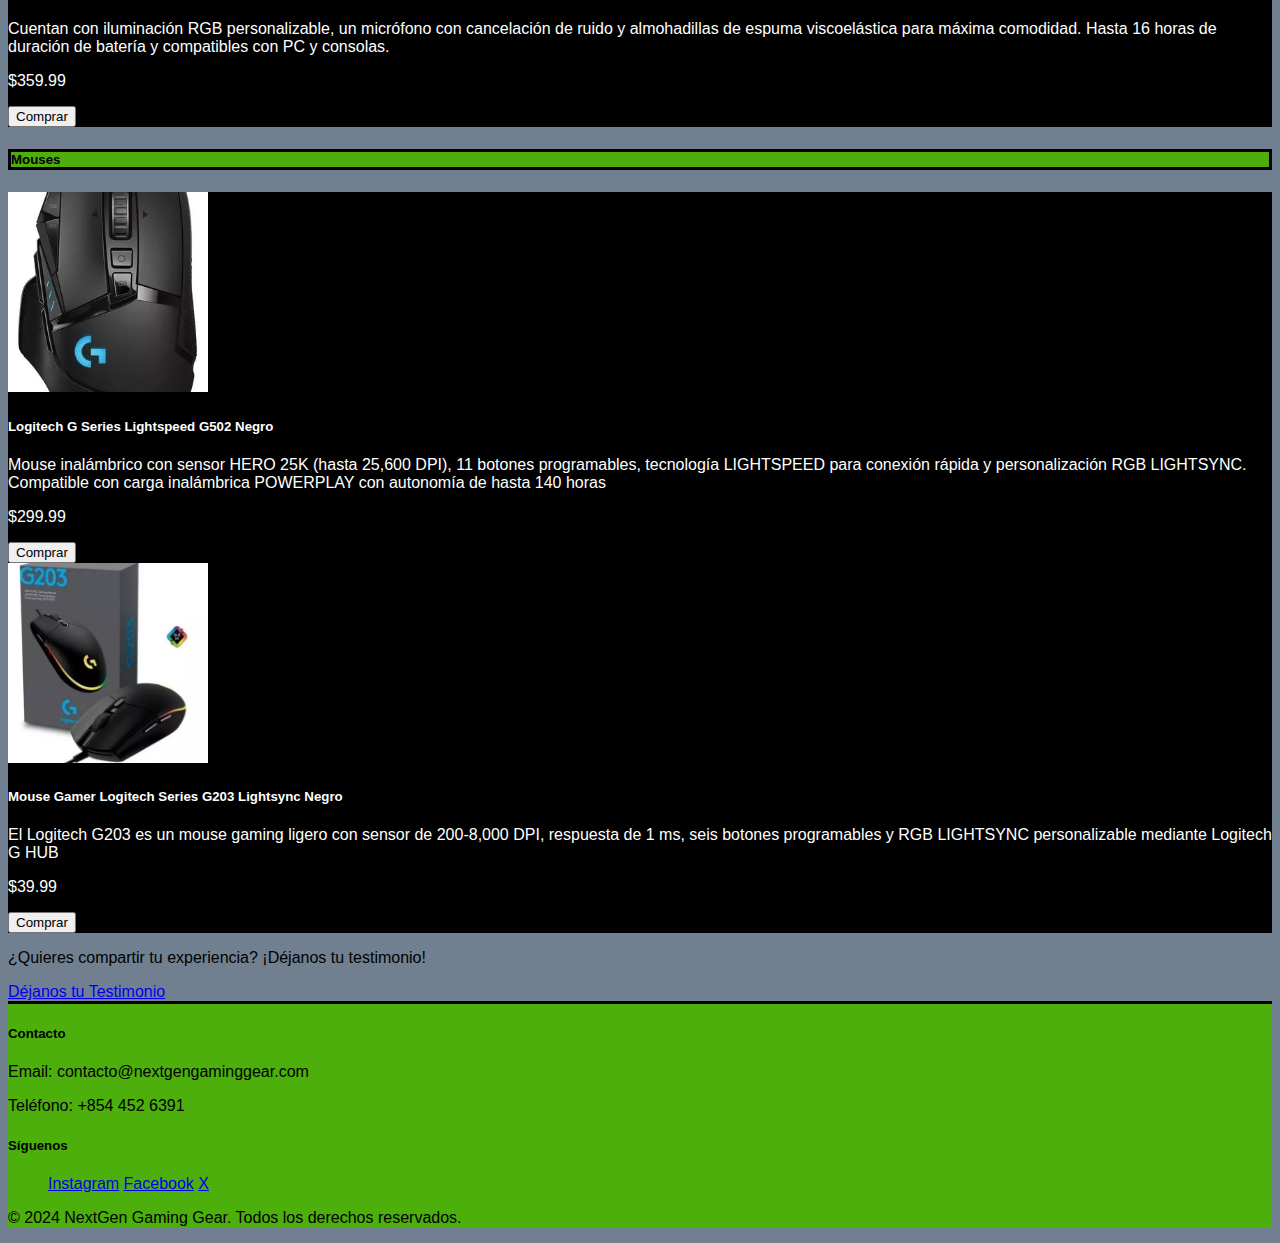
<file: pages/tienda.html>
<!DOCTYPE html>
<html lang="en">

<head>
    <meta charset="UTF-8">
    <meta name="viewport" content="width=device-width, initial-scale=1.0">
    <meta name="descriiption" content="Compra componentes de PC de alto rendimiento en NextGen Gaming Gear. Placas madres, fuentes, RAM, SSD y más para gamers.">
    <link href="https://cdn.jsdelivr.net/npm/bootstrap@5.3.2/dist/css/bootstrap.min.css" rel="stylesheet"
        integrity="sha384-T3c6CoIi6uLrA9TneNEoa7RxnatzjcDSCmG1MXxSR1GAsXEV/Dwwykc2MPK8M2HN" crossorigin="anonymous">
    <link rel="stylesheet" href="../style.css">
    <title>NextGen Gaming Gear - Tienda</title>
</head>

<body>

    <header class="navbar navbar-expand-lg border-bottom text-center">
        <div class="container-fluid d-flex align-items-center">
            <a class="navbar-brand" href="#">
                <img class="logo-pc img-fluid" src="../img/logo-pc.jpg" alt="Logo de la tienda de PC">
            </a>
            <h1 class="mx-3 text-center flex-grow-1 fs-2">NextGen Gaming <span class="text-success"> Gear </span> </h1>

            
            <button class="navbar-toggler" type="button" data-bs-toggle="collapse" data-bs-target="#navbarNavDropdown"
                aria-controls="navbarNavDropdown" aria-expanded="false" aria-label="Toggle navigation">
                <span class="navbar-toggler-icon"></span>
            </button>

            <nav class="collapse navbar-collapse bg-dark" id="navbarNavDropdown">
                <ul class="navbar-nav me-auto"> 
                    <li class="nav-item">
                        <a class="nav-link active text-white" aria-current="page" href="../index.html">Inicio</a>
                    </li>
                    <li class="nav-item">
                        <a class="nav-link text-white" href="./tienda.html">Tienda</a>
                    </li>
                    <li class="nav-item">
                        <a class="nav-link text-white" href="./nosotros.html">Nosotros</a>
                    </li>
                    <li class="nav-item">
                        <a class="nav-link text-white" href="./ayuda.html">Ayuda</a>
                    </li>
                    <li class="nav-item">
                        <a class="nav-link text-white" href="./testimonios.html">Testimonios</a>
                    </li>
                    <li class="nav-item dropdown">
                        <a class="nav-link dropdown-toggle text-white" href="#" role="button" data-bs-toggle="dropdown"
                            aria-expanded="false">
                            Redes sociales
                        </a>
                        <ul class="dropdown-menu">
                            <li><a class="dropdown-item" href="https://www.instagram.com/nvidia/?hl=es"
                                    target="_blank">Instagram</a></li>
                            <li><a class="dropdown-item" href="https://x.com/nvidia" target="_blank">X</a></li>
                            <li><a class="dropdown-item" href="https://www.facebook.com/NVIDIA"
                                    target="_blank">Facebook</a></li>
                        </ul>
                    </li>
                </ul>
            </nav>
        </div>
    </header>





    <section class="container my-5 text-center">
        <h2>¡Explora Nuestro Catálogo!</h2>
        <p class="fs-4 text-black">En NextGen Gaming Gear, nos dedicamos a ofrecerte los mejores componentes de PC
            para que
            lleves tu
            experiencia de
            juego al siguiente nivel. Desde placas madres hasta fuentes de poder, tenemos todo lo que necesitas para
            construir tu PC ideal.</p>
        <p class="fs-5 text-black">¡No dudes en contactarnos si tienes alguna pregunta o necesitas asesoramiento!
            Estamos aquí
            para ayudarte
            a
            encontrar los productos perfectos para ti.</p>
    </section>


    <section class="text-center seccion-tienda container my-5">
        <h2 class="text-center ">Productos</h2>
        <ul class="nav nav-tabs bg-dark">
            <li class="nav-item">
                <a class="nav-link text-success active" data-bs-toggle="tab" href="#placa-madre">Placas Madres</a>
            </li>
            <li class="nav-item">
                <a class="nav-link text-success" data-bs-toggle="tab" href="#fuente">Fuentes de Poder</a>
            </li>
            <li class="nav-item">
                <a class="nav-link text-success" data-bs-toggle="tab" href="#ram">Memorias RAM</a>
            </li>
            <li class="nav-item">
                <a class="nav-link text-success" data-bs-toggle="tab" href="#ssd">SSD</a>
            </li>
        </ul>
        <section class="tab-content mt-3">
            <div class="tab-pane fade show active" id="placa-madre">
                <div class="row">
                    <article class="col-md-4 d-flex flex-column div-de-cada-articulo">
                        <img src="../img/placa-madre-asus-rog-strix-B550.jpg"
                            alt="Placa Madre ASUS ROG Strix B550-F Gaming" class="img-fluid productos-tienda mb-3">
                        <h5>Placa Madre ASUS ROG Strix B550-F Gaming</h5>
                        <p>Precio: $199.99</p>
                        <p>Placa madre de alto rendimiento para gaming y overclocking.</p>
                        <button class="btn btn-dark mt-auto">Comprar</button>
                    </article>
                    <article class="col-md-4 d-flex flex-column div-de-cada-articulo">
                        <img src="../img/msi-b450-tomahawk.jpg" alt="Placa Madre MSI B450 TOMAHAWK MAX"
                            class="img-fluid productos-tienda mb-3">
                        <h5>Placa Madre MSI B450 TOMAHAWK MAX</h5>
                        <p>Precio: $129.99</p>
                        <p>Ideal para construir tu PC de juegos con un presupuesto.</p>
                        <button class="btn btn-dark mt-auto">Comprar</button>
                    </article>
                    <article class="col-md-4 d-flex flex-column div-de-cada-articulo">
                        <img src="../img/placa-madre-aorus-b550.jpg" alt="Placa Madre Gigabyte B550 AORUS Elite"
                            class="img-fluid productos-tienda mb-3">
                        <h5>Placa Madre Gigabyte B550 AORUS Elite</h5>
                        <p>Precio: $179.99</p>
                        <p>Placa madre con características avanzadas para gamers.</p>
                        <button class="btn btn-dark mt-auto">Comprar</button>
                    </article>
                </div>
            </div>
            <section class="tab-pane fade" id="fuente">
                <div class="row">
                    <article class="col-md-4 d-flex flex-column div-de-cada-articulo">
                        <img src="../img/corsair-rm750x.jpg" alt="Fuente de Poder Corsair RM750x"
                            class="img-fluid productos-tienda mb-3">
                        <h5>Fuente de Poder Corsair RM750x</h5>
                        <p>Precio: $129.99</p>
                        <p>Fuente de alimentación eficiente y silenciosa.</p>
                        <button class="btn btn-dark mt-auto">Comprar</button>
                    </article>
                    <article class="col-md-4 d-flex flex-column div-de-cada-articulo">
                        <img src="../img/fuente-evga-600.jpg" alt="Fuente de Poder EVGA 600 W1"
                            class="img-fluid productos-tienda mb-3">
                        <h5>Fuente de Poder EVGA 600 W1</h5>
                        <p>Precio: $59.99</p>
                        <p>Fuente de alimentación confiable y asequible.</p>
                        <button class="btn btn-dark mt-auto">Comprar</button>
                    </article>
                    <article class="col-md-4 d-flex flex-column div-de-cada-articulo">
                        <img src="../img/fuente-thermaltake-500w.jpg" alt="Fuente de Poder Thermaltake Smart 500W"
                            class="img-fluid productos-tienda mb-3">
                        <h5>Fuente de Poder Thermaltake Smart 500W</h5>
                        <p>Precio: $49. 99</p>
                        <p>Buena opción para sistemas de gama media.</p>
                        <button class="btn btn-dark mt-auto">Comprar</button>
                    </article>
                </div>
            </section>
            <section class="tab-pane fade" id="ram">
                <div class="row">
                    <div class="col-md-4 d-flex flex-column div-de-cada-articulo">
                        <img src="../img/ram-corsair-vengeance-lpx-16gb.jpg"
                            alt="Memoria RAM Corsair Vengeance LPX 16GB" class="img-fluid productos-tienda mb-3">
                        <h5>Memoria RAM Corsair Vengeance LPX 16GB</h5>
                        <p>Precio: $79.99</p>
                        <p>Memoria RAM de alta velocidad para mejorar el rendimiento.</p>
                        <button class="btn btn-dark mt-auto">Comprar</button>
                    </div>
                    <div class="col-md-4 d-flex flex-column div-de-cada-articulo">
                        <img src="../img/ram-g-skill-ripjaws-16gb.jpg" alt="Memoria RAM G.Skill Ripjaws V 16GB"
                            class="img-fluid productos-tienda mb-3">
                        <h5>Memoria RAM G.Skill Ripjaws V 16GB</h5>
                        <p>Precio: $74.99</p>
                        <p>Memoria RAM de alta calidad para overclocking.</p>
                        <button class="btn btn-dark mt-auto">Comprar</button>
                    </div>
                    <div class="col-md-4 d-flex flex-column div-de-cada-articulo">
                        <img src="../img/ram-kingston-hyperx-fury-16gb.jpg" alt="Memoria RAM Kingston HyperX Fury 16 GB"
                            class="img-fluid productos-tienda mb-3">
                        <h5>Memoria RAM Kingston HyperX Fury 16GB</h5>
                        <p>Precio: $69.99</p>
                        <p>Memoria RAM de alta velocidad para gaming.</p>
                        <button class="btn btn-dark mt-auto">Comprar</button>
                    </div>
                </div>
            </section>
            <section class="tab-pane fade" id="ssd">
                <div class="row">
                    <div class="col-md-4 d-flex flex-column div-de-cada-articulo">
                        <img src="../img/ssd-crucial-mx500.jpg" alt="Crucial MX500"
                            class="img-fluid productos-tienda mb-3">
                        <h5>Crucial MX500</h5>
                        <p>Precio: $49.99</p>
                        <p>SSD rápido y asequible para mejorar el rendimiento.</p>
                        <button class="btn btn-dark mt-auto">Comprar</button>
                    </div>
                    <div class="col-md-4 d-flex flex-column div-de-cada-articulo">
                        <img src="../img/ssd-adata-xpg-sx8200.jpg" alt="ADATA XPG SX8200 Pro"
                            class="img-fluid productos-tienda mb-3">
                        <h5>ADATA XPG SX8200 Pro</h5>
                        <p>Precio: $69.99</p>
                        <p>SSD de alta velocidad para aplicaciones exigentes.</p>
                        <button class="btn btn-dark mt-auto">Comprar</button>
                    </div>
                    <div class="col-md-4 d-flex flex-column div-de-cada-articulo">
                        <img src="../img/ssd-kingston-a2000.jpg" alt="Kingston A2000"
                            class="img-fluid productos-tienda mb-3">
                        <h5>Kingston A2000</h5>
                        <p>Precio: $59.99</p>
                        <p>SSD rápido y confiable para uso general.</p>
                        <button class="btn btn-dark mt-auto">Comprar</button>
                    </div>
                </div>
            </section>
        </section>
    </section>
    <div class="text-center mb-4">
        <h4 class="d-inline-block fs-2 text-white bg-dark p-2">Periféricos</h4>
    </div>


    <section class="container mt-5 bg-dark">
        <h5 class="text-center mb-4 fs-3 subtitulo-prod">Auriculares</h5>
        <div class="row row-cols-1 row-cols-md-2 g-4">
            <!-- Producto 1 -->
            <section class="col">
                <article class="card h-100 fondo-articulo">
                    <img src="../img/logitech-g733.jpg" class="img-fluid img-prod" alt="Auriculares L-G-Series-G733">
                    <div class="card-body d-flex flex-column div-de-cada-articulo">
                        <h5 class="text-center ">Auriculares gamer inalámbricos Logitech G Series G733
                            negro con luz rgb LED</h5>
                        <div class="mt-auto">
                            <p class=" text-center"> Auriculares inalámbricos con sonido envolvente,
                                iluminación RGB personalizable y micrófono desmontable. Diseñados para
                                comodidad durante largas sesiones de juego.</p>
                            <p class="text-center fw-bold">$299.99</p>
                            <button class="btn btn-dark w-100">Comprar</button>
                        </div>
                    </div>
                </article>
            </section>
            <!-- Producto 2 -->
            <section class="col">
                <article class="card h-100 fondo-articulo">
                    <img src="../img/corsair-void-elite.jpg" class="img-fluid img-prod"
                        alt="Tarjeta Gráfica RTX 4070 Super">
                    <div class="card-body d-flex flex-column div-de-cada-articulo">
                        <h5 class="text-center">Auriculares gamer inalámbricos Corsair Void Elite
                            Wireless VOID RGB Elite Wireless</h5>
                        <div class="mt-auto">
                            <p class="text-center">Cuentan con iluminación RGB personalizable, un
                                micrófono con cancelación de ruido y almohadillas de espuma viscoelástica
                                para máxima comodidad. Hasta 16 horas de duración de batería y compatibles con PC y
                                consolas. </p>
                            <p class="text-center fw-bold">$359.99</p>
                            <button class="btn btn-dark w-100">Comprar</button>
                        </div>
                    </div>
                </article>
            </section>
    </section>
    <section class="container mt-5 bg-dark">
        <h5 class="text-center mb-4 fs-3 subtitulo-prod">Mouses</h5>
        <div class="row row-cols-1 row-cols-md-2 g-4">
            <!-- Producto 1 -->
            <div class="col">
                <article class="card h-100 fondo-articulo">
                    <img src="../img/logitech-g-series-lightspeed-g-502.jpg" class="img-fluid img-prod"
                        alt="Logitech G Series Lightspeed G502 Negro">
                    <div class="card-body d-flex flex-column div-de-cada-articulo">
                        <h5 class="text-center">Logitech G Series Lightspeed G502 Negro</h5>
                        <div class="mt-auto">
                            <p class="text-center">Mouse inalámbrico con sensor HERO 25K (hasta 25,600
                                DPI), 11 botones programables, tecnología LIGHTSPEED para conexión
                                rápida y personalización RGB LIGHTSYNC. Compatible con carga inalámbrica POWERPLAY
                                con autonomía de hasta 140 horas</p>
                            <p class="text-center fw-bold">$299.99</p>
                            <button class="btn btn-dark w-100">Comprar</button>
                        </div>
                    </div>
                </article>
            </div>
            <!-- Producto 2 -->
            <div class="col">
                <article class="card h-100 fondo-articulo">
                    <img src="../img/logitech-g-203.jpg" class="img-fluid img-prod"
                        alt="Mouse Gamer Logitech Series G203 Lightsync Negro">
                    <div class="card-body d-flex flex-column div-de-cada-articulo">
                        <h5 class="text-center">Mouse Gamer Logitech Series G203 Lightsync Negro</h5>
                        <div class="mt-auto">
                            <p class="text-center">El Logitech G203 es un mouse gaming ligero con sensor
                                de 200-8,000 DPI, respuesta de 1 ms, seis botones programables y
                                RGB LIGHTSYNC personalizable mediante Logitech G HUB</p>
                            <p class="text-center fw-bold">$39.99</p>
                            <button class="btn btn-dark w-100">Comprar</button>
                        </div>
                    </div>
                </article>
    </section>







    <div class="text-center mt-4 mb-4">
        <p class="fs-5">¿Quieres compartir tu experiencia? ¡Déjanos tu testimonio!</p>
        <a href="./ayuda.html" class="btn btn-dark">Déjanos tu Testimonio</a>
    </div>





    </main>

    <footer class="text-black text-center py-4">
        <div class="container">
            <div class="row">
                <div class="col-md-4 mb-3">
                    <h5>Contacto</h5>
                    <p>Email: contacto@nextgengaminggear.com</p>
                    <p>Teléfono: +854 452 6391</p>
                </div>
                <div class="col-md-4 mb-3 text-black">
                    <h5>Síguenos</h5>
                    <ul>
                        <a href="https://www.instagram.com/nvidia/?hl=es" target="_blank"
                            class="text-black mx-2">Instagram</a>
                        <a href="https://www.facebook.com/NVIDIA" target="_blank" class="text-black mx-2">Facebook</a>
                        <a href="https://x.com/nvidia" target="_blank" class="text-black mx-2">X</a>
                    </ul>
                </div>
            </div>
            <div class="mt-3">
                <p>&copy; 2024 NextGen Gaming Gear. Todos los derechos reservados.</p>
            </div>
        </div>
    </footer>



    <script src="https://cdn.jsdelivr.net/npm/bootstrap@5.3.2/dist/js/bootstrap.bundle.min.js"
        integrity="sha384-C6RzsynM9kWDrMNeT87bh95OGNyZPhcTNXj1NW7RuBCsyN/o0jlpcV8Qyq46cDfL"
        crossorigin="anonymous"></script>

</body>

</html>
</file>
<file: style.css>
.logo-pc {
  width: 20%;
  height: 10%;
  padding: 5px;
}

header {
  background-color: rgba(0, 0, 0, 0.747);
  padding: 10px 0;
  height: 120px;
}

header .navbar-toggler-icon {
  background-color: white !important;
}
header h1 {
  color: white;
  font-weight: bold;
  text-align: center;
  font-family: Arial, Helvetica, sans-serif;
}
header .navbar {
  box-shadow: 0 2px 5px rgb(0, 0, 0);
}
header .navbar .navbar-nav {
  margin-left: auto;
}
header .navbar .navbar-nav .nav-item {
  margin: 0 12px;
}
header .navbar .navbar-nav .nav-item .nav-link {
  display: inline-block;
  padding: 10px 15px;
  margin: 5px;
  border-radius: 5px;
  background-color: #343a40;
  color: #ffffff;
  text-decoration: none;
  transition: background-color 0.3s, color 0.3s;
}
header .navbar .navbar-nav .nav-item .nav-link:hover {
  background-color: green;
  color: #343a40;
}
header .navbar .navbar-nav .nav-item .nav-link.active {
  color: #343a40;
}
header .dropdown-menu {
  background-color: green;
}
header .dropdown-menu .dropdown-item {
  color: white;
}
header .dropdown-menu .dropdown-item:hover {
  background-color: rgba(0, 0, 0, 0.103);
}

body {
  background-color: slategrey;
  font-family: Arial, Helvetica, sans-serif;
}
body h2 {
  border: solid black 2px;
  background-color: rgb(77, 175, 11);
  color: black;
}
body .subtitulo-prod {
  background-color: rgb(77, 175, 11);
  border: solid black;
}

.container-de-productoss {
  width: 100%; /* Asegúrate de que el contenedor ocupe el 100% del ancho disponible */
  max-width: 1200px; /* Ajusta este valor según sea necesario */
  margin: 0 auto; /* Centra el contenedor */
  padding: 20px; /* Espaciado interno */
  /* No cambies los colores de Bootstrap, pero puedes agregar un fondo si es necesario */
  background-color: transparent; /* Mantiene el fondo de Bootstrap */
  border-radius: 0.5rem; /* Bordes redondeados, opcional */
  box-shadow: 0 4px 8px rgba(0, 0, 0, 0.1); /* Sombra opcional */
}

body .productos-tienda {
  width: 20%;
  height: 150px;
  object-fit: cover;
  margin: 0 auto;
}
body .fondo-articulo {
  background-color: black;
}
body .fondo-articulo:hover {
  transform: scale(1.05);
}
body .btn-dark:hover {
  background-color: #279b3a;
  transform: scale(1.05);
}

.img-prod {
  width: 200px;
  height: 200px;
  object-fit: cover;
  margin: 0 auto;
}

.beneficios-section {
  border: solid black;
  background-color: rgb(77, 175, 11);
  margin-bottom: 30px;
}
.beneficios-section ul li {
  list-style: none;
  border: solid black 1px;
  color: black;
}

.contenedor-ayuda {
  border: solid black;
}
.contenedor-ayuda .div-ayuda-html {
  background-color: whitesmoke;
  color: black;
  font-weight: bold;
}
.contenedor-ayuda .div-preg-frec ul {
  background-color: white;
}
.imagen-ayuda {
  max-height: 400px;
}
.seccion-tienda {
  background-color: black;
  border: solid black;
}
.div-de-cada-articulo {
  color: white;
}

.fondo-nosotros {
  width: 100%;
  max-height: 450px;
  margin-bottom: 12px;
  overflow: hidden; /* Asegura que no se desborde el contenido */
  box-shadow: 0 4px 15px rgba(0, 0, 0, 0.5); /* Sombra */
  transition: transform 0.3s ease, box-shadow 0.3s ease; /* Transición para la animación */
}

.fondo-nosotros img {
  width: 100%; /* Asegura que la imagen ocupe todo el ancho del contenedor */
  height: auto; /* Mantiene la proporción de la imagen */
  object-fit: cover; /* Cubre el área del contenedor sin distorsionar la imagen */
}

.parrafo-nosotros-p {
  font-weight: bold;
  font-size: 2rem;
}
.seccion-testimonios-clientes {
  border: 6px solid black;
  background-color: rgba(245, 245, 245, 0.233);
}
.seccion-testimonios-clientes .subtitulo-testimonios {
  background-color: rgb(77, 175, 11);
  width: 100%;
  margin-top: 16px;
}
.formulario-testimonios {
  background-color: rgba(245, 245, 245, 0.233);
  width: 70%;
  max-width: 900px;
  padding: 20px;
  border: 3px solid black;
  box-shadow: 0 2px 10px rgba(0, 0, 0, 0.1);
  overflow: auto;
  margin-top: 50px;
  margin-bottom: 25px;
}

footer {
  border-top: solid;
  background-color: rgb(77, 175, 11);
}

/* Para dispositivos pequeños */
@media (max-width: 600px) {
}

/* Para tablets */
@media (max-width: 768px) {
}

/* Para pantallas grandes (PC) */
@media (min-width: 1024px) {
}

/*# sourceMappingURL=style.css.map */
</file>
